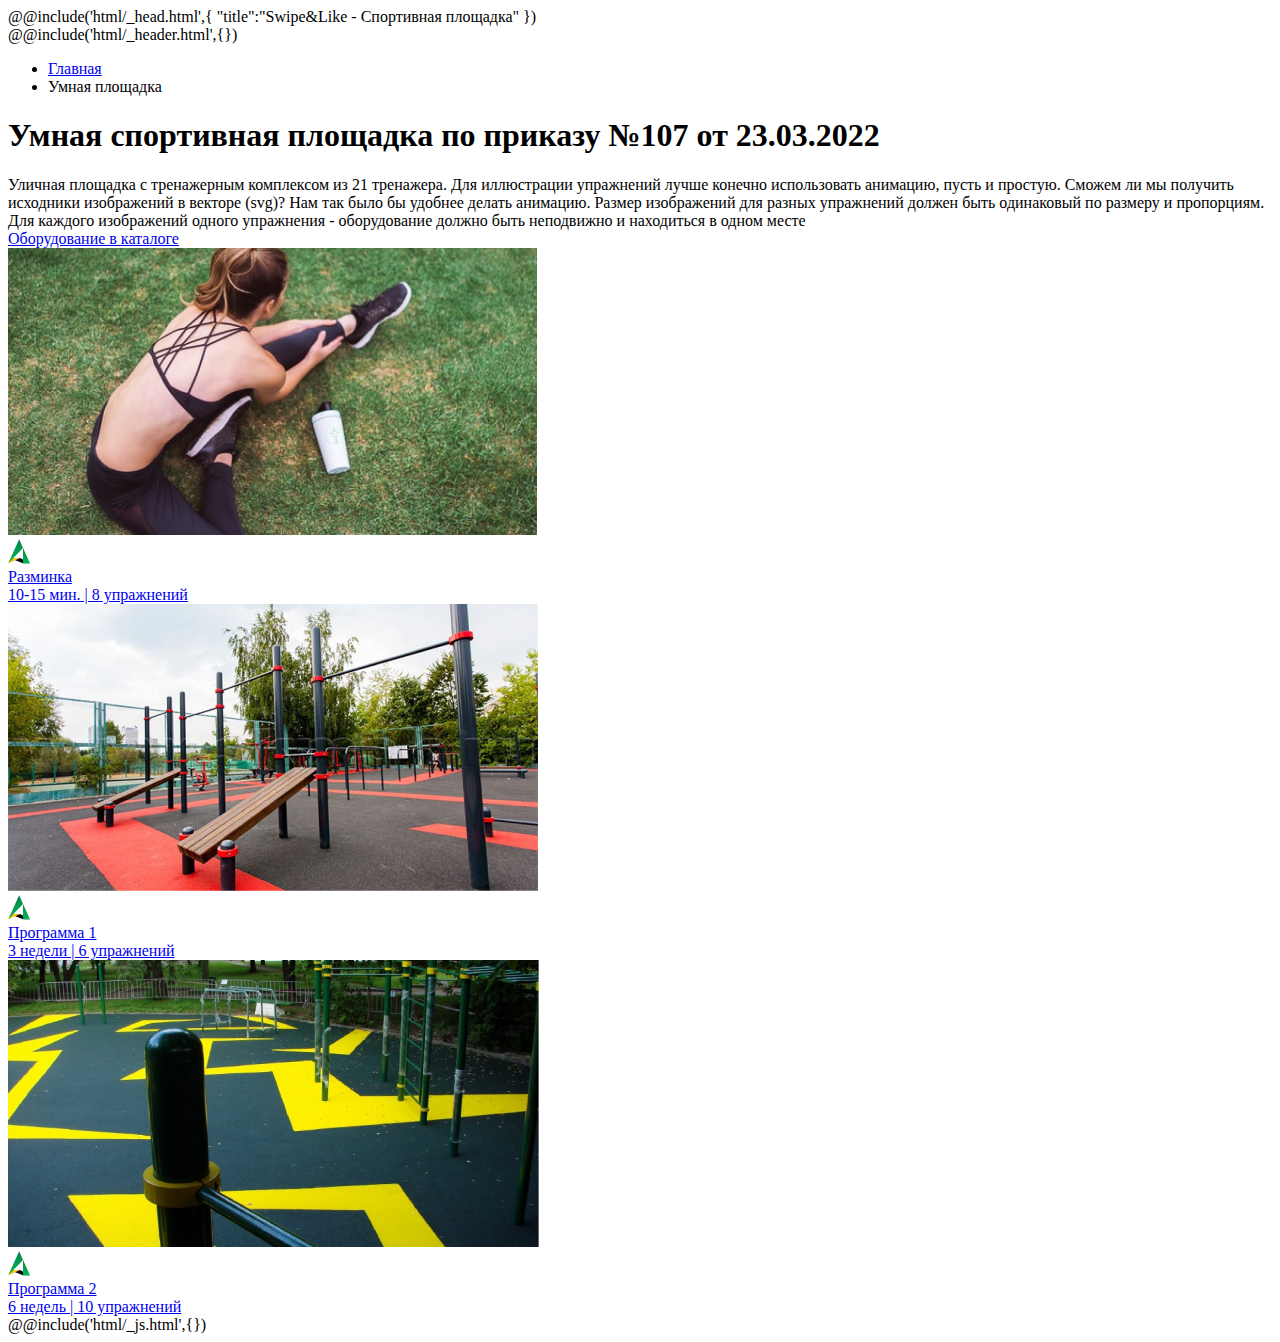
<file: src/index.html>
<!DOCTYPE html>
<html lang="ru">
  @@include('html/_head.html',{
  "title":"Swipe&Like - Спортивная площадка"
  })
  <body>
    <div class="container">
      @@include('html/_header.html',{})
      <main class="main">
        <nav class="breadcrumb" aria-label="breadcrumb">
          <ul class="breadcrumb__list">
            <li class="breadcrumb__item"><a href="#">Главная</a></li>
            <li class="breadcrumb__item" aria-current="page">Умная площадка</li>
          </ul>
        </nav>
        <section class="playground">
          <h1 class="playground__title main-title">Умная спортивная площадка по приказу №107 от 23.03.2022</h1>
          <div class="playground__descr main-descr">
            Уличная площадка с тренажерным комплексом из 21 тренажера. <span>Для иллюстрации упражнений лучше конечно использовать анимацию, пусть и простую. Сможем ли мы получить исходники изображений в векторе (svg)? Нам так было бы удобнее делать анимацию. Размер изображений для разных упражнений должен быть одинаковый по размеру и пропорциям. Для каждого изображений одного упражнения - оборудование должно быть неподвижно и находиться в одном месте</span> 
          </div>
          <a class="playground__button btn btn--orange" href="#" >Оборудование в каталоге</a>
          <div class="playground__routine">
            <a href="#" class="playground__card card-playground">
              <div class="card-playground__img">
                <img src="img/playground/warm-up.jpg" alt="Разминка">
              </div>
              <div class="card-playground__info info-card">
                <div class="info-card__logo">
                  <svg width="23" height="25" viewBox="0 0 23 25" fill="none" xmlns="http://www.w3.org/2000/svg">
                    <path d="M2.64463 19.087H12.0228L0.358398 24.2194L2.64463 19.087Z" fill="#FFC100"/>
                    <path d="M22.0075 24.2194L12.0228 19.087L7.26367 21.1866L15.0555 24.2194H22.0075Z" fill="black"/>
                    <path d="M11.1363 0.282333L15.0089 8.91402L0.358398 24.2178L11.1363 0.282333Z" fill="url(#paint0_linear_5_1927)"/>
                    <path d="M15.0554 24.2209H22.0075L15.0088 8.9171L15.0554 24.2209Z" fill="url(#paint1_linear_5_1927)"/>
                    <defs>
                    <linearGradient id="paint0_linear_5_1927" x1="7.66809" y1="24.2201" x2="7.66809" y2="0.278275" gradientUnits="userSpaceOnUse">
                    <stop offset stop-color="#01B858"/>
                    <stop offset="1" stop-color="#068145"/>
                    </linearGradient>
                    <linearGradient id="paint1_linear_5_1927" x1="18.4952" y1="24.2232" x2="18.4952" y2="8.92293" gradientUnits="userSpaceOnUse">
                    <stop offset stop-color="#01B858"/>
                    <stop offset="1" stop-color="#068145"/>
                    </linearGradient>
                    </defs>
                  </svg>
                </div>
                <div class="info-card__text">
                  <div class="info-card__title">Разминка</div>
                  <div class="info-card__descr">10-15 мин. | 8 упражнений</div>
                </div>
              </div>
            </a>

            <a href="routine-one.html" class="playground__card card-playground">
              <div class="card-playground__img">
                <img src="img/playground/routine-1.jpg" alt="Программа 1">
              </div>
              <div class="card-playground__info info-card">
                <div class="info-card__logo">
                  <svg width="23" height="25" viewBox="0 0 23 25" fill="none" xmlns="http://www.w3.org/2000/svg">
                    <path d="M2.64463 19.087H12.0228L0.358398 24.2194L2.64463 19.087Z" fill="#FFC100"/>
                    <path d="M22.0075 24.2194L12.0228 19.087L7.26367 21.1866L15.0555 24.2194H22.0075Z" fill="black"/>
                    <path d="M11.1363 0.282333L15.0089 8.91402L0.358398 24.2178L11.1363 0.282333Z" fill="url(#paint0_linear_5_19272)"/>
                    <path d="M15.0554 24.2209H22.0075L15.0088 8.9171L15.0554 24.2209Z" fill="url(#paint1_linear_5_19277)"/>
                    <defs>
                    <linearGradient id="paint0_linear_5_19272" x1="7.66809" y1="24.2201" x2="7.66809" y2="0.278275" gradientUnits="userSpaceOnUse">
                    <stop offset stop-color="#01B858"/>
                    <stop offset="1" stop-color="#068145"/>
                    </linearGradient>
                    <linearGradient id="paint1_linear_5_19277" x1="18.4952" y1="24.2232" x2="18.4952" y2="8.92293" gradientUnits="userSpaceOnUse">
                    <stop offset stop-color="#01B858"/>
                    <stop offset="1" stop-color="#068145"/>
                    </linearGradient>
                    </defs>
                  </svg>
                </div>
                <div class="info-card__text">
                  <div class="info-card__title">Программа 1</div>
                  <div class="info-card__descr">3 недели | 6 упражнений</div>
                </div>

              </div>
            </a>

            <a href="routine-two.html" class="playground__card card-playground">
              <div class="card-playground__img">
                <img src="img/playground/routine-2.jpg" alt="Программа 2">
              </div>
              <div class="card-playground__info info-card">
                <div class="info-card__logo">
                  <svg width="23" height="25" viewBox="0 0 23 25" fill="none" xmlns="http://www.w3.org/2000/svg">
                    <path d="M2.64463 19.087H12.0228L0.358398 24.2194L2.64463 19.087Z" fill="#FFC100"/>
                    <path d="M22.0075 24.2194L12.0228 19.087L7.26367 21.1866L15.0555 24.2194H22.0075Z" fill="black"/>
                    <path d="M11.1363 0.282333L15.0089 8.91402L0.358398 24.2178L11.1363 0.282333Z" fill="url(#paint0_linear_5_19273)"/>
                    <path d="M15.0554 24.2209H22.0075L15.0088 8.9171L15.0554 24.2209Z" fill="url(#paint1_linear_5_192777)"/>
                    <defs>
                    <linearGradient id="paint0_linear_5_19273" x1="7.66809" y1="24.2201" x2="7.66809" y2="0.278275" gradientUnits="userSpaceOnUse">
                    <stop offset stop-color="#01B858"/>
                    <stop offset="1" stop-color="#068145"/>
                    </linearGradient>
                    <linearGradient id="paint1_linear_5_192777" x1="18.4952" y1="24.2232" x2="18.4952" y2="8.92293" gradientUnits="userSpaceOnUse">
                    <stop offset stop-color="#01B858"/>
                    <stop offset="1" stop-color="#068145"/>
                    </linearGradient>
                    </defs>
                  </svg>
                </div>
                <div class="info-card__text">
                  <div class="info-card__title">Программа 2</div>
                  <div class="info-card__descr">6 недель | 10 упражнений</div>
                </div>
              </div>
            </a>
          </div>
        </section>
      </main>
    </div>
    @@include('html/_js.html',{})
  </body>
</html>
</file>
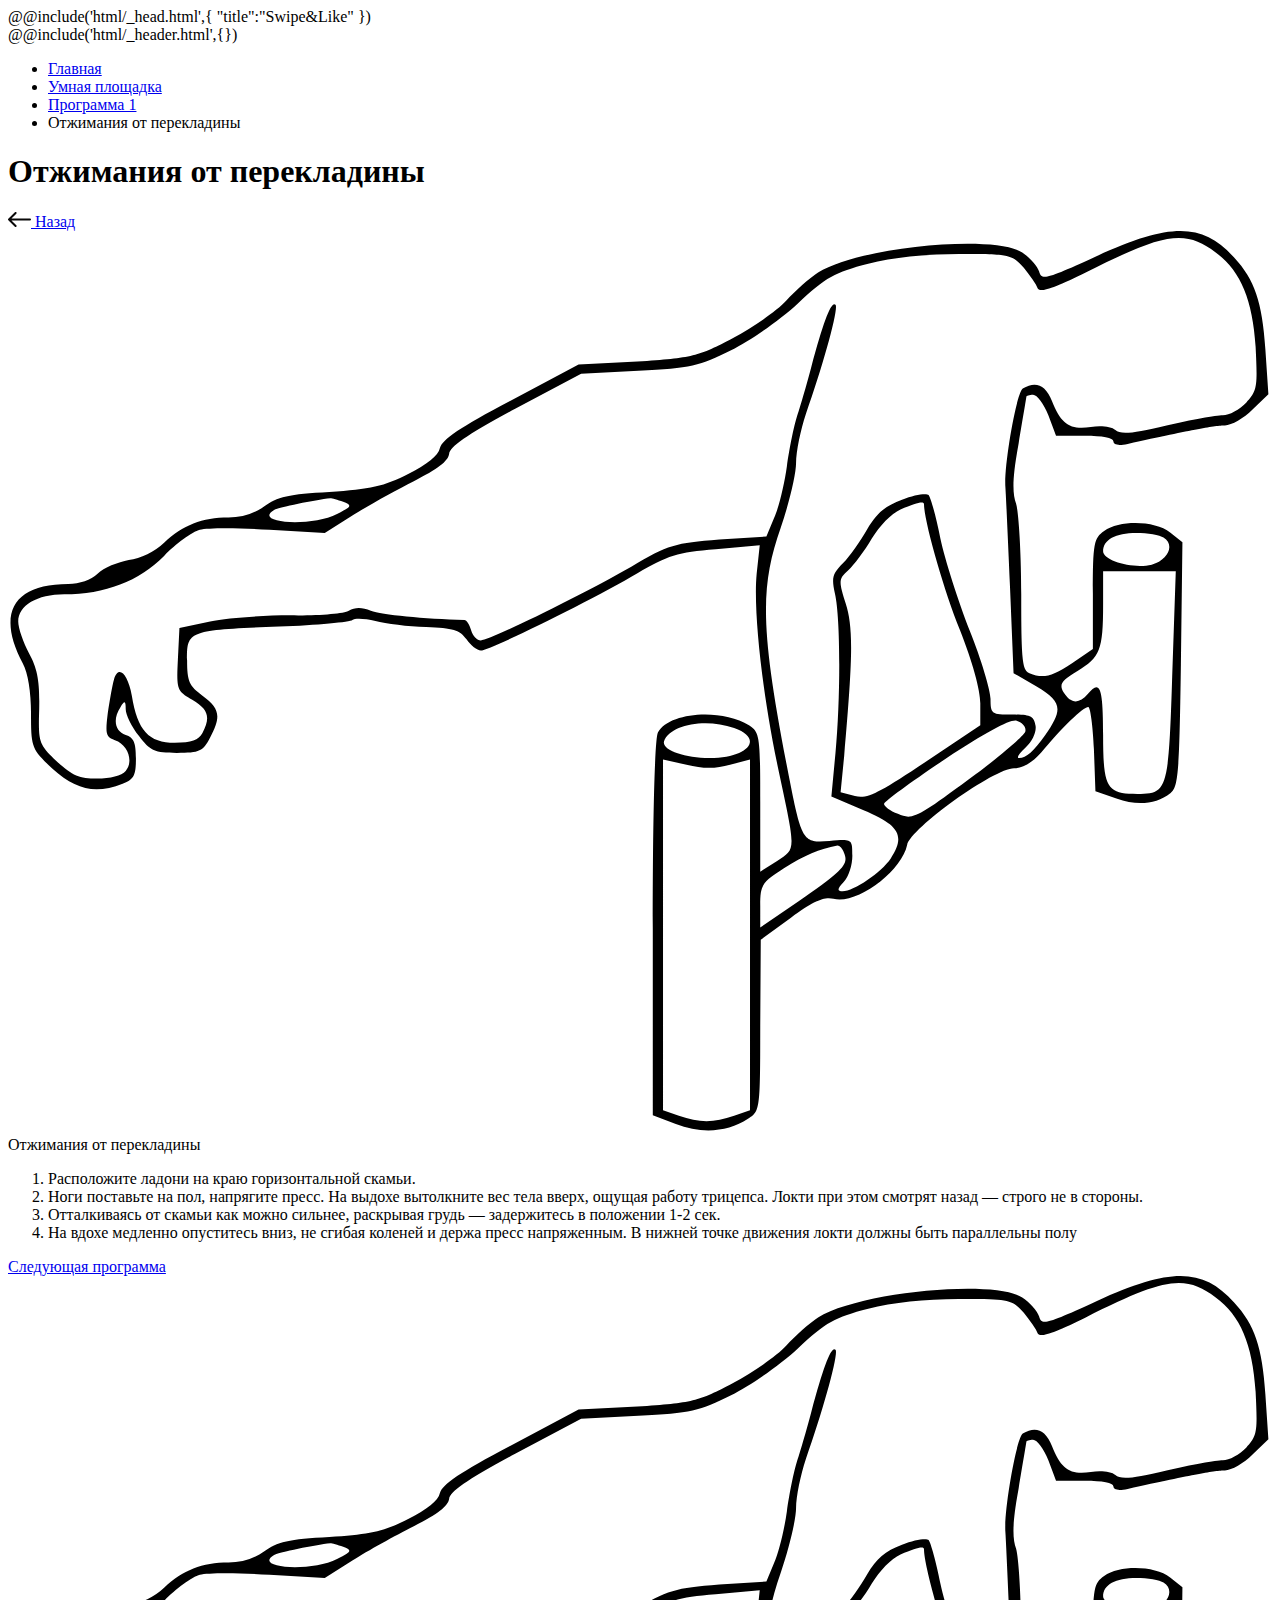
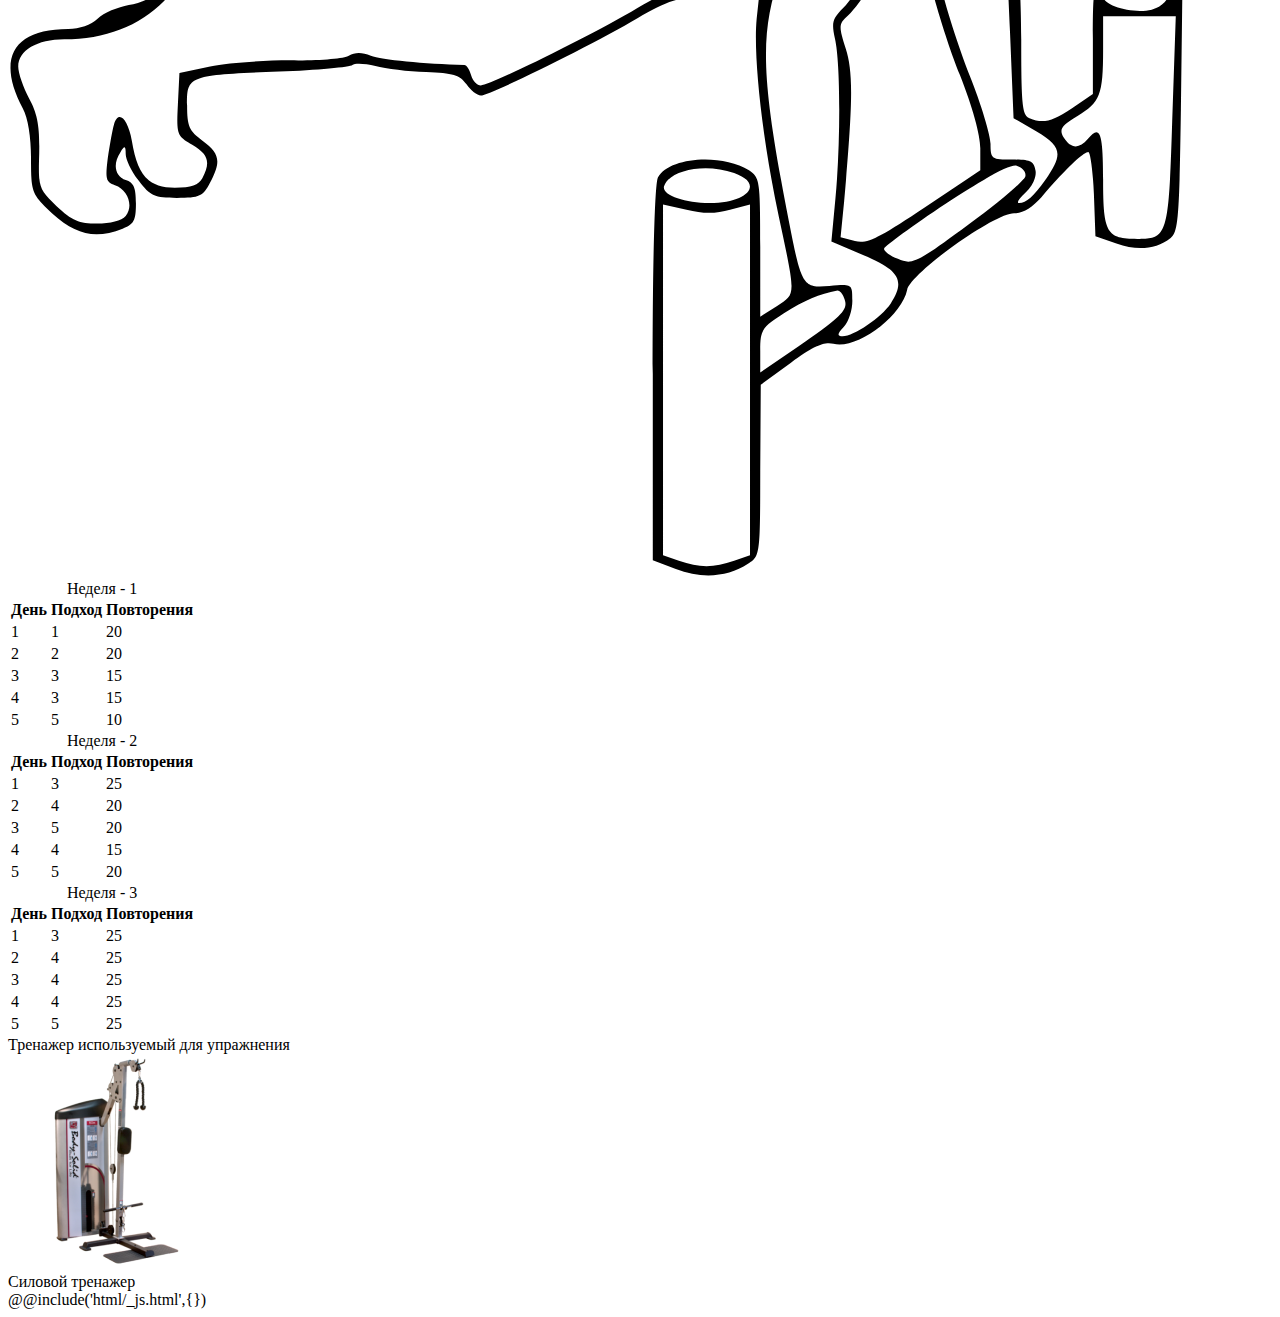
<file: src/chinning-bar.html>
<!DOCTYPE html>
<html lang="ru">
  @@include('html/_head.html',{
  "title":"Swipe&Like"
  })
  <body>
    <div class="container">
      @@include('html/_header.html',{})
      <main class="main">
        <nav class="breadcrumb" aria-label="breadcrumb">
          <ul class="breadcrumb__list">
            <li class="breadcrumb__item"><a href="#">Главная</a></li>
            <li class="breadcrumb__item"><a href="index.html">Умная площадка</a></li>
            <li class="breadcrumb__item"><a href="routine-one.html">Программа 1</a></li>
            <li class="breadcrumb__item" aria-current="page">Отжимания  от перекладины</li>
          </ul>
        </nav>
        <section class="chinning">
          <div class="chinning__header section-header">
            <div class="chinning__title-group title-group">
              <h1 class="chinning__title main-title main-title--mobi-big">Отжимания  от перекладины</h1>
              <a class="chinning__button-back btn btn--back" href="index.html">
                <svg width="23" height="15" viewBox="0 0 23 15" fill="none" xmlns="http://www.w3.org/2000/svg">
                  <path d="M22 7.5H1M1 7.5L7.58824 14M1 7.5L7.58824 1" stroke="#090808" stroke-width="2" stroke-linecap="round" stroke-linejoin="round"/>
                </svg>
                <span>Назад</span>
              </a>
            </div>
          </div>

          <div class="training-card training-card--top">
            <div class="training-card__img bgc-green">
              <svg viewBox="0 0 247 176" fill="none" xmlns="http://www.w3.org/2000/svg">
                <path d="M212.8 4.9C202.8 9.5 202 9.7 201.5 7.9C201.1 6.8 199.7 5.2 198.2 4.2C192.7 0.600003 166.4 3.1 158.3 8.1C156.6 9.2 153.8 11.7 152.1 13.6C150.4 15.5 145.7 18.8 141.7 20.9C134.9 24.5 133.8 24.8 123 25.5L111.5 26.1L98.2999 33.1C88.3999 38.3 84.8999 40.7 84.3999 42.4C84.0999 43.9 81.8999 45.6 78.1999 47.5C73.4999 49.9 70.7999 50.5 62.7999 51C54.8999 51.4 52.4999 52 50.0999 53.8C48.1999 55.2 45.5999 56 43.0999 56C37.8999 56 34.1999 57.5 30.4999 60.9C28.6999 62.6 25.8999 64 23.5999 64.3C21.4999 64.7 18.6999 65.8 17.4999 67C16.1999 68.2 13.9999 69 11.7999 69C0.999922 69 -2.30008 74.7 2.89992 84.5C3.89992 86.4 4.49992 90 4.49992 94.3C4.49992 101 4.59992 101.2 8.69992 105.1C13.1999 109.2 17.0999 110.1 22.3999 108C24.5999 107.2 24.9999 106.4 24.9999 103.1C24.9999 100 24.5999 99 22.9999 98.5C20.8999 97.8 20.3999 95.4 21.9999 93C22.7999 91.7 22.9999 91.8 22.9999 93.4C22.9999 94.5 24.0999 96.8 25.5999 98.7C27.7999 101.6 28.5999 102 32.9999 102C37.4999 102 38.0999 101.7 39.4999 99C41.6999 94.8 41.3999 93.3 37.9999 90.8C35.3999 88.9 34.9999 88 34.9999 83.9C34.9999 78.1 35.0999 78 52.9999 77.3C60.3999 77 66.8999 76.4 67.2999 76C67.7999 75.6 69.7999 75.7 71.7999 76.2C73.7999 76.7 78.1999 77.3 81.6999 77.4C86.9999 77.6 88.2999 78 89.5999 79.8C90.3999 81 91.6999 82 92.3999 82C94.0999 82 114.6 71.9 123 66.9C128.9 63.4 130.8 62.8 138.3 62.2L146.9 61.4L146.3 67C145.6 74.2 147.4 90.5 150.6 105.5C154 121.4 154 120.7 150.3 123.1L147 125.2V111.6C147 98.6 146.9 98 144.8 96.6C139.4 93.2 129.1 94 127 98C126.4 99.2 126 113.5 126 136.4V172.8L130.5 174.5C135.5 176.5 140.7 176.1 144.6 173.5C147 172 147 171.8 147 155.2L147.1 138.5L153 134.2C157.5 130.9 159.4 130.1 161.3 130.5C165.8 131.7 174.6 125.2 175.7 120C176.4 116.7 192.7 105 196.6 105C198.3 105 200.1 103.9 201.9 101.9C206 97 210.1 93 211.1 93C211.5 93 212 96.7 212.2 101.2L212.5 109.5L216.6 110.9C220.8 112.4 224.3 112 227.2 109.8C228.7 108.7 228.9 105.6 229.2 84.7L229.5 60.8L227.1 58.9C224.2 56.6 217.3 56.4 214.2 58.6C212.2 60 212 60.9 212 70.9V81.7L208 84.4C203.9 87.1 202.3 87.5 199.6 86.4C198.2 85.9 198 83.6 198 71C198 62.9 197.5 55 197 53.3C196.2 51.1 196.3 48 197.5 41.5C198.3 36.7 199 32.6 199 32.4C199 32.2 199.6 32 200.3 32C201.1 32 202.4 33.8 203.3 36L204.8 40H210.4C213.9 40 216 40.4 216 41.1C216 41.8 217 42 218.8 41.6C232 38.7 235.8 38 237.8 38C239.1 38 241.5 36.6 243.2 34.9L246.3 31.9L245.7 23C245.1 14 243.6 9.5 239.6 5.2C233.5 -1.6 227.2 -1.7 212.8 4.9ZM236 4.2C240.8 7.7 243.2 13.3 243.8 22.6C244.2 30.5 244.1 31.2 242 33.5C240.7 34.9 238.6 36 237.4 36C236.1 36 231.2 36.9 226.4 38C219.8 39.6 217.4 39.8 216.4 38.9C215.6 38.2 213.5 38 211.6 38.3C207.6 38.9 205.8 37.8 204 33.2C202.8 30.1 200.8 29.2 198.3 30.8C197.1 31.5 194.6 45.7 194.9 50C195 51.4 195.4 60.1 195.8 69.4L196.5 86.4L201 89C206 92 206.2 93.4 202.7 98.5C200.4 101.7 199 103 197.6 103C197 103 197.6 102.1 198.9 100.9C200.2 99.7 201 97.9 200.8 96.7C200.5 94.8 199.8 94.5 196.2 94.5C192.2 94.5 192 94.4 192 91.4C192 89.8 190.2 83.7 187.9 78C185.7 72.3 183.1 64.3 182.2 60.1C181.4 55.9 180.3 52.1 179.9 51.6C179.5 51.2 177.2 51.5 174.7 52.5C171.4 53.7 169.7 55.2 167.9 58.3C166.6 60.6 164.5 63.6 163.2 64.9C161.1 67 160.9 67.8 161.6 70.9C162.7 75.7 162.7 91.4 161.7 102L160.9 110.5L167.2 113.2C174.2 116.1 175.4 118.2 172.5 122.6C170.7 125.3 165.3 129 163.1 129C162 129 162 128.6 163.3 127.2C164.3 126.2 165 123.9 165 122.1C165 118.8 165 118.8 160.5 119.2C155.1 119.6 155.1 119.4 152.1 104C147.1 77.8 146.9 69.6 151 58C152.6 53.3 154 47.6 154 45.3C154 43.1 154.9 38.8 155.9 35.8C159.4 25.9 162.4 15 161.7 14.4C160.9 13.6 159.4 17.5 157 26.5C156 30.3 154.7 34.8 154.1 36.5C153.6 38.1 152.7 42.4 152.2 46C151.7 49.6 150.6 54.1 149.7 56.1L148.2 59.7L139 60.3C130.3 61 129.1 61.3 121.8 65.6C112 71.2 94.0999 80 92.3999 80C91.6999 80 90.7999 79.1 90.4999 78C90.1999 76.9 89.5999 76 89.1999 76C81.3999 75.8 72.8999 75 70.8999 74.2C69.1999 73.5 67.7999 73.5 66.5999 74.2C65.5999 74.8 60.3999 75.2 55.0999 75.1C49.7999 75.1 42.7999 75.6 39.4999 76.3L33.4999 77.6L33.1999 83.7C32.8999 89.6 32.9999 89.9 35.9999 91.6C39.1999 93.5 39.5999 95 37.9999 98.1C37.1999 99.5 35.8999 100 32.5999 100C27.4999 100 25.2999 97.6 24.1999 90.8C23.3999 86.4 21.4999 84.7 20.6999 87.7C20.3999 88.7 19.8999 91.6 19.4999 94.2C18.9999 98.3 19.0999 98.9 20.8999 99.5C23.3999 100.3 24.5999 103.6 22.9999 105.5C22.1999 106.4 19.9999 107 17.3999 107C13.8999 107 12.4999 106.4 9.49992 103.6C5.99992 100.2 5.89992 100 6.09992 93.3C6.19992 88 5.79992 85.6 4.09992 82.5C2.99992 80.4 1.99992 77.6 1.99992 76.3C1.99992 73.2 5.69992 71 10.9999 71C18.8999 71 25.6999 68.4 30.4999 63.5C32.7999 61.1 35.9999 58.8 37.4999 58.4C38.9999 58 45.0999 58 51.0999 58.4L61.8999 59L67.2999 55.6C70.2999 53.7 75.6999 50.7 79.2999 48.9C83.8999 46.6 85.9999 45 86.1999 43.6C86.3999 42.1 89.8999 39.7 99.1999 34.7L112 27.9L123.2 27.3C133.5 26.8 135.1 26.4 141.3 23.3C145.1 21.4 151 17.3 154.4 14.1C159.9 9 161.5 8.1 168.1 6.4C172.9 5.2 179.1 4.5 185.8 4.5C195.8 4.5 196.2 4.6 198.5 7.2C199.7 8.7 201 10.5 201.2 11.2C201.6 12.1 204.1 11.3 210.6 8.1C226.1 0.300003 230 -0.299997 236 4.2ZM65.4999 52.9C67.2999 53.6 67.1999 53.8 64.2999 55.3C59.2999 57.9 47.6999 57.1 51.9999 54.5C52.8999 54 59.9999 52.5 62.9999 52.2C63.2999 52.2 64.3999 52.5 65.4999 52.9ZM179 53.4C179 56.6 182.8 70 186 77.9C188.5 84.2 190 89.7 190 92.3V96.6L179.2 103.8C169.9 110 167.9 111 165.5 110.4L162.7 109.7L163.4 102.6C165.1 83.3 165.2 77.5 163.7 72.8C162.3 68.4 162.3 68 164.2 66.3C165.3 65.3 167.4 62.5 168.8 60.1C170.3 57.6 172.6 55.2 174.4 54.4C177.7 53 179 52.7 179 53.4ZM225.8 59.9C228.1 61.3 226.7 64.3 223.5 65.2C220 66.1 214 64.5 214 62.6C214 60.3 216.4 59 220.5 59C222.7 59 225.1 59.4 225.8 59.9ZM227.5 87C226.8 109.4 226.6 110 220.7 110C214.7 110 214 108.9 214 98.5C214 89.1 213.4 87.6 211 90.5C209.3 92.5 207.7 92.4 206.3 90.2C205.4 88.6 205.7 88 209 86C213.4 83.3 214 81.9 214 73V66.5H221.1H228.2L227.5 87ZM198.8 97.8C198.6 98.6 193.6 102.9 187.7 107.2C177.3 114.9 176.7 115.1 173.9 113.9C172.3 113.3 171.1 112.3 171.2 111.9C171.4 111.4 176.8 107.4 183.3 103.1C191.4 97.8 195.8 95.4 197.1 95.7C198.2 96 199 96.9 198.8 97.8ZM141.9 97.1C147.8 99.2 144.7 103 137.1 103C132.1 103 127.7 101.4 128.2 99.7C129.3 96.5 136.2 95.1 141.9 97.1ZM141.1 104.3L145 103.3V137.5V171.8L141.9 172.9C137.9 174.3 135.1 174.3 131.1 172.9L128 171.8V137.5V103.3L132.6 104.3C135.8 105.1 138.3 105.1 141.1 104.3ZM163.4 121.6C164.3 123.8 163.2 124.9 154.5 131L147 136.1V131.8C147 127.8 147.3 127.3 151.7 124.5C155.7 122 158.5 120.8 162.1 120.1C162.5 120.1 163.1 120.7 163.4 121.6Z" fill="black"/>
              </svg>
            </div>
            <div class="training-card__text">
              <span>Отжимания от перекладины</span>
            </div>
          </div>

          <div class="chinning__descr main-descr main-descr--black">
            <ol class="chinning__list">
              <li class="chinning__item">Расположите ладони на краю горизонтальной скамьи.</li>
              <li class="chinning__item">Ноги поставьте на пол, напрягите пресс. На выдохе вытолкните вес тела вверх, ощущая работу трицепса. Локти при этом смотрят назад — строго не в стороны.</li>
              <li class="chinning__item">Отталкиваясь от скамьи как можно сильнее, раскрывая грудь — задержитесь в положении 1-2 сек.</li>
              <li class="chinning__item">На вдохе медленно опуститесь вниз, не сгибая коленей и держа пресс напряженным. В нижней точке движения локти должны быть параллельны полу</li>
            </ol>
          </div>

          <a class="chinning__button btn btn--orange" href="routine-two.html" >Следующая программа</a>

          <div class="chinning__collection">
            <div class="training-card training-card--bottom">
              <div class="training-card__img bgc-green">
                <svg viewBox="0 0 247 176" fill="none" xmlns="http://www.w3.org/2000/svg">
                  <path d="M212.8 4.9C202.8 9.5 202 9.7 201.5 7.9C201.1 6.8 199.7 5.2 198.2 4.2C192.7 0.600003 166.4 3.1 158.3 8.1C156.6 9.2 153.8 11.7 152.1 13.6C150.4 15.5 145.7 18.8 141.7 20.9C134.9 24.5 133.8 24.8 123 25.5L111.5 26.1L98.2999 33.1C88.3999 38.3 84.8999 40.7 84.3999 42.4C84.0999 43.9 81.8999 45.6 78.1999 47.5C73.4999 49.9 70.7999 50.5 62.7999 51C54.8999 51.4 52.4999 52 50.0999 53.8C48.1999 55.2 45.5999 56 43.0999 56C37.8999 56 34.1999 57.5 30.4999 60.9C28.6999 62.6 25.8999 64 23.5999 64.3C21.4999 64.7 18.6999 65.8 17.4999 67C16.1999 68.2 13.9999 69 11.7999 69C0.999922 69 -2.30008 74.7 2.89992 84.5C3.89992 86.4 4.49992 90 4.49992 94.3C4.49992 101 4.59992 101.2 8.69992 105.1C13.1999 109.2 17.0999 110.1 22.3999 108C24.5999 107.2 24.9999 106.4 24.9999 103.1C24.9999 100 24.5999 99 22.9999 98.5C20.8999 97.8 20.3999 95.4 21.9999 93C22.7999 91.7 22.9999 91.8 22.9999 93.4C22.9999 94.5 24.0999 96.8 25.5999 98.7C27.7999 101.6 28.5999 102 32.9999 102C37.4999 102 38.0999 101.7 39.4999 99C41.6999 94.8 41.3999 93.3 37.9999 90.8C35.3999 88.9 34.9999 88 34.9999 83.9C34.9999 78.1 35.0999 78 52.9999 77.3C60.3999 77 66.8999 76.4 67.2999 76C67.7999 75.6 69.7999 75.7 71.7999 76.2C73.7999 76.7 78.1999 77.3 81.6999 77.4C86.9999 77.6 88.2999 78 89.5999 79.8C90.3999 81 91.6999 82 92.3999 82C94.0999 82 114.6 71.9 123 66.9C128.9 63.4 130.8 62.8 138.3 62.2L146.9 61.4L146.3 67C145.6 74.2 147.4 90.5 150.6 105.5C154 121.4 154 120.7 150.3 123.1L147 125.2V111.6C147 98.6 146.9 98 144.8 96.6C139.4 93.2 129.1 94 127 98C126.4 99.2 126 113.5 126 136.4V172.8L130.5 174.5C135.5 176.5 140.7 176.1 144.6 173.5C147 172 147 171.8 147 155.2L147.1 138.5L153 134.2C157.5 130.9 159.4 130.1 161.3 130.5C165.8 131.7 174.6 125.2 175.7 120C176.4 116.7 192.7 105 196.6 105C198.3 105 200.1 103.9 201.9 101.9C206 97 210.1 93 211.1 93C211.5 93 212 96.7 212.2 101.2L212.5 109.5L216.6 110.9C220.8 112.4 224.3 112 227.2 109.8C228.7 108.7 228.9 105.6 229.2 84.7L229.5 60.8L227.1 58.9C224.2 56.6 217.3 56.4 214.2 58.6C212.2 60 212 60.9 212 70.9V81.7L208 84.4C203.9 87.1 202.3 87.5 199.6 86.4C198.2 85.9 198 83.6 198 71C198 62.9 197.5 55 197 53.3C196.2 51.1 196.3 48 197.5 41.5C198.3 36.7 199 32.6 199 32.4C199 32.2 199.6 32 200.3 32C201.1 32 202.4 33.8 203.3 36L204.8 40H210.4C213.9 40 216 40.4 216 41.1C216 41.8 217 42 218.8 41.6C232 38.7 235.8 38 237.8 38C239.1 38 241.5 36.6 243.2 34.9L246.3 31.9L245.7 23C245.1 14 243.6 9.5 239.6 5.2C233.5 -1.6 227.2 -1.7 212.8 4.9ZM236 4.2C240.8 7.7 243.2 13.3 243.8 22.6C244.2 30.5 244.1 31.2 242 33.5C240.7 34.9 238.6 36 237.4 36C236.1 36 231.2 36.9 226.4 38C219.8 39.6 217.4 39.8 216.4 38.9C215.6 38.2 213.5 38 211.6 38.3C207.6 38.9 205.8 37.8 204 33.2C202.8 30.1 200.8 29.2 198.3 30.8C197.1 31.5 194.6 45.7 194.9 50C195 51.4 195.4 60.1 195.8 69.4L196.5 86.4L201 89C206 92 206.2 93.4 202.7 98.5C200.4 101.7 199 103 197.6 103C197 103 197.6 102.1 198.9 100.9C200.2 99.7 201 97.9 200.8 96.7C200.5 94.8 199.8 94.5 196.2 94.5C192.2 94.5 192 94.4 192 91.4C192 89.8 190.2 83.7 187.9 78C185.7 72.3 183.1 64.3 182.2 60.1C181.4 55.9 180.3 52.1 179.9 51.6C179.5 51.2 177.2 51.5 174.7 52.5C171.4 53.7 169.7 55.2 167.9 58.3C166.6 60.6 164.5 63.6 163.2 64.9C161.1 67 160.9 67.8 161.6 70.9C162.7 75.7 162.7 91.4 161.7 102L160.9 110.5L167.2 113.2C174.2 116.1 175.4 118.2 172.5 122.6C170.7 125.3 165.3 129 163.1 129C162 129 162 128.6 163.3 127.2C164.3 126.2 165 123.9 165 122.1C165 118.8 165 118.8 160.5 119.2C155.1 119.6 155.1 119.4 152.1 104C147.1 77.8 146.9 69.6 151 58C152.6 53.3 154 47.6 154 45.3C154 43.1 154.9 38.8 155.9 35.8C159.4 25.9 162.4 15 161.7 14.4C160.9 13.6 159.4 17.5 157 26.5C156 30.3 154.7 34.8 154.1 36.5C153.6 38.1 152.7 42.4 152.2 46C151.7 49.6 150.6 54.1 149.7 56.1L148.2 59.7L139 60.3C130.3 61 129.1 61.3 121.8 65.6C112 71.2 94.0999 80 92.3999 80C91.6999 80 90.7999 79.1 90.4999 78C90.1999 76.9 89.5999 76 89.1999 76C81.3999 75.8 72.8999 75 70.8999 74.2C69.1999 73.5 67.7999 73.5 66.5999 74.2C65.5999 74.8 60.3999 75.2 55.0999 75.1C49.7999 75.1 42.7999 75.6 39.4999 76.3L33.4999 77.6L33.1999 83.7C32.8999 89.6 32.9999 89.9 35.9999 91.6C39.1999 93.5 39.5999 95 37.9999 98.1C37.1999 99.5 35.8999 100 32.5999 100C27.4999 100 25.2999 97.6 24.1999 90.8C23.3999 86.4 21.4999 84.7 20.6999 87.7C20.3999 88.7 19.8999 91.6 19.4999 94.2C18.9999 98.3 19.0999 98.9 20.8999 99.5C23.3999 100.3 24.5999 103.6 22.9999 105.5C22.1999 106.4 19.9999 107 17.3999 107C13.8999 107 12.4999 106.4 9.49992 103.6C5.99992 100.2 5.89992 100 6.09992 93.3C6.19992 88 5.79992 85.6 4.09992 82.5C2.99992 80.4 1.99992 77.6 1.99992 76.3C1.99992 73.2 5.69992 71 10.9999 71C18.8999 71 25.6999 68.4 30.4999 63.5C32.7999 61.1 35.9999 58.8 37.4999 58.4C38.9999 58 45.0999 58 51.0999 58.4L61.8999 59L67.2999 55.6C70.2999 53.7 75.6999 50.7 79.2999 48.9C83.8999 46.6 85.9999 45 86.1999 43.6C86.3999 42.1 89.8999 39.7 99.1999 34.7L112 27.9L123.2 27.3C133.5 26.8 135.1 26.4 141.3 23.3C145.1 21.4 151 17.3 154.4 14.1C159.9 9 161.5 8.1 168.1 6.4C172.9 5.2 179.1 4.5 185.8 4.5C195.8 4.5 196.2 4.6 198.5 7.2C199.7 8.7 201 10.5 201.2 11.2C201.6 12.1 204.1 11.3 210.6 8.1C226.1 0.300003 230 -0.299997 236 4.2ZM65.4999 52.9C67.2999 53.6 67.1999 53.8 64.2999 55.3C59.2999 57.9 47.6999 57.1 51.9999 54.5C52.8999 54 59.9999 52.5 62.9999 52.2C63.2999 52.2 64.3999 52.5 65.4999 52.9ZM179 53.4C179 56.6 182.8 70 186 77.9C188.5 84.2 190 89.7 190 92.3V96.6L179.2 103.8C169.9 110 167.9 111 165.5 110.4L162.7 109.7L163.4 102.6C165.1 83.3 165.2 77.5 163.7 72.8C162.3 68.4 162.3 68 164.2 66.3C165.3 65.3 167.4 62.5 168.8 60.1C170.3 57.6 172.6 55.2 174.4 54.4C177.7 53 179 52.7 179 53.4ZM225.8 59.9C228.1 61.3 226.7 64.3 223.5 65.2C220 66.1 214 64.5 214 62.6C214 60.3 216.4 59 220.5 59C222.7 59 225.1 59.4 225.8 59.9ZM227.5 87C226.8 109.4 226.6 110 220.7 110C214.7 110 214 108.9 214 98.5C214 89.1 213.4 87.6 211 90.5C209.3 92.5 207.7 92.4 206.3 90.2C205.4 88.6 205.7 88 209 86C213.4 83.3 214 81.9 214 73V66.5H221.1H228.2L227.5 87ZM198.8 97.8C198.6 98.6 193.6 102.9 187.7 107.2C177.3 114.9 176.7 115.1 173.9 113.9C172.3 113.3 171.1 112.3 171.2 111.9C171.4 111.4 176.8 107.4 183.3 103.1C191.4 97.8 195.8 95.4 197.1 95.7C198.2 96 199 96.9 198.8 97.8ZM141.9 97.1C147.8 99.2 144.7 103 137.1 103C132.1 103 127.7 101.4 128.2 99.7C129.3 96.5 136.2 95.1 141.9 97.1ZM141.1 104.3L145 103.3V137.5V171.8L141.9 172.9C137.9 174.3 135.1 174.3 131.1 172.9L128 171.8V137.5V103.3L132.6 104.3C135.8 105.1 138.3 105.1 141.1 104.3ZM163.4 121.6C164.3 123.8 163.2 124.9 154.5 131L147 136.1V131.8C147 127.8 147.3 127.3 151.7 124.5C155.7 122 158.5 120.8 162.1 120.1C162.5 120.1 163.1 120.7 163.4 121.6Z" fill="black"/>
                </svg>
              </div>
            </div>

            <table class="chinning__table table">
              <caption class="table__title">Неделя - 1</caption>
              <colgroup>
                <col class="table__column table__column--first">
                <col class="table__column table__column--second">
                <col class="table__column table__column--third">
              </colgroup>
              <thead class="table__head">
                <tr>
                  <th>День</th>
                  <th>Подход</th>
                  <th>Повторения</th>
                </tr>
              </thead>

              <tbody class="table__body">
                <tr class="table__row">
                  <td>1</td>
                  <td>1</td>
                  <td>20</td>
                </tr>
                <tr class="table__row">
                  <td>2</td>
                  <td>2</td>
                  <td>20</td>
                </tr>
                <tr class="table__row">
                  <td>3</td>
                  <td>3</td>
                  <td>15</td>
                </tr>
                <tr class="table__row">
                  <td>4</td>
                  <td>3</td>
                  <td>15</td>
                </tr>
                <tr class="table__row">
                  <td>5</td>
                  <td>5</td>
                  <td>10</td>
                </tr>
              </tbody>
            </table>
            <table class="chinning__table table">
              <caption class="table__title">Неделя - 2</caption>
              <colgroup>
                <col class="table__column--first">
                <col class="table__column--second">
                <col class="table__column--third">
              </colgroup>
              <thead class="table__head">
                <tr>
                  <th>День</th>
                  <th>Подход</th>
                  <th>Повторения</th>
                </tr>
              </thead>

              <tbody class="table__body">
                <tr class="table__row">
                  <td>1</td>
                  <td>3</td>
                  <td>25</td>
                </tr>
                <tr class="table__row">
                  <td>2</td>
                  <td>4</td>
                  <td>20</td>
                </tr>
                <tr class="table__row">
                  <td>3</td>
                  <td>5</td>
                  <td>20</td>
                </tr>
                <tr class="table__row">
                  <td>4</td>
                  <td>4</td>
                  <td>15</td>
                </tr>
                <tr class="table__row">
                  <td>5</td>
                  <td>5</td>
                  <td>20</td>
                </tr>
              </tbody>
            </table>
            <table class="chinning__table table">
              <caption class="table__title">Неделя - 3</caption>
              <colgroup>
                <col class="table__column--first">
                <col class="table__column--second">
                <col class="table__column--third">
              </colgroup>
              <thead class="table__head">
                <tr>
                  <th>День</th>
                  <th>Подход</th>
                  <th>Повторения</th>
                </tr>
              </thead>

              <tbody class="table__body">
                <tr class="table__row">
                  <td>1</td>
                  <td>3</td>
                  <td>25</td>
                </tr>
                <tr class="table__row">
                  <td>2</td>
                  <td>4</td>
                  <td>25</td>
                </tr>
                <tr class="table__row">
                  <td>3</td>
                  <td>4</td>
                  <td>25</td>
                </tr>
                <tr class="table__row">
                  <td>4</td>
                  <td>4</td>
                  <td>25</td>
                </tr>
                <tr class="table__row">
                  <td>5</td>
                  <td>5</td>
                  <td>25</td>
                </tr>
              </tbody>
            </table>
          </div>

          <div class="chinning__exerciser exerciser">
            <div class="exerciser__title main-title">Тренажер используемый для упражнения</div>
            <div class="exerciser__card">
              <div class="exerciser__img">
                <img src="img/exerciser.png" alt="">
              </div>
              <div class="exerciser__name">Силовой тренажер</div>
            </div>
          </div>
        </section>
      </main>
    </div>
    @@include('html/_js.html',{})
  </body>
</html>
</file>
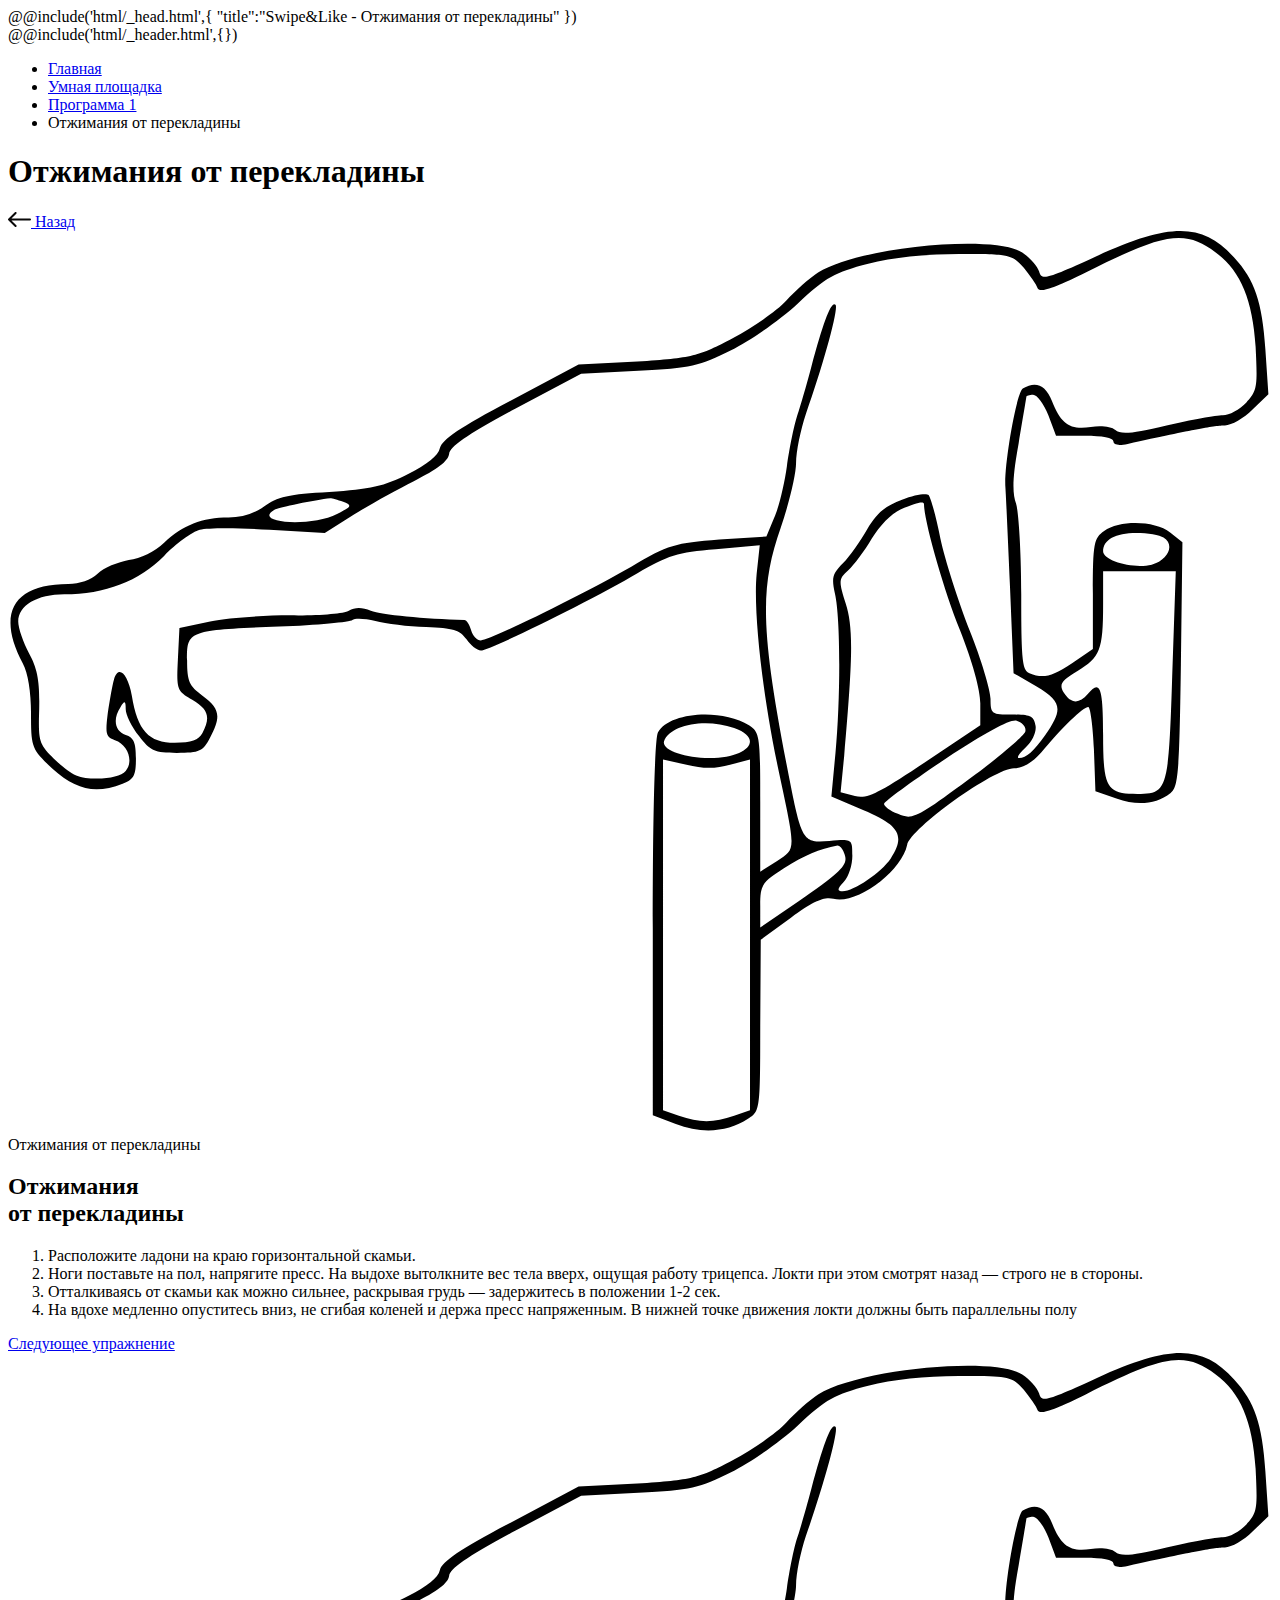
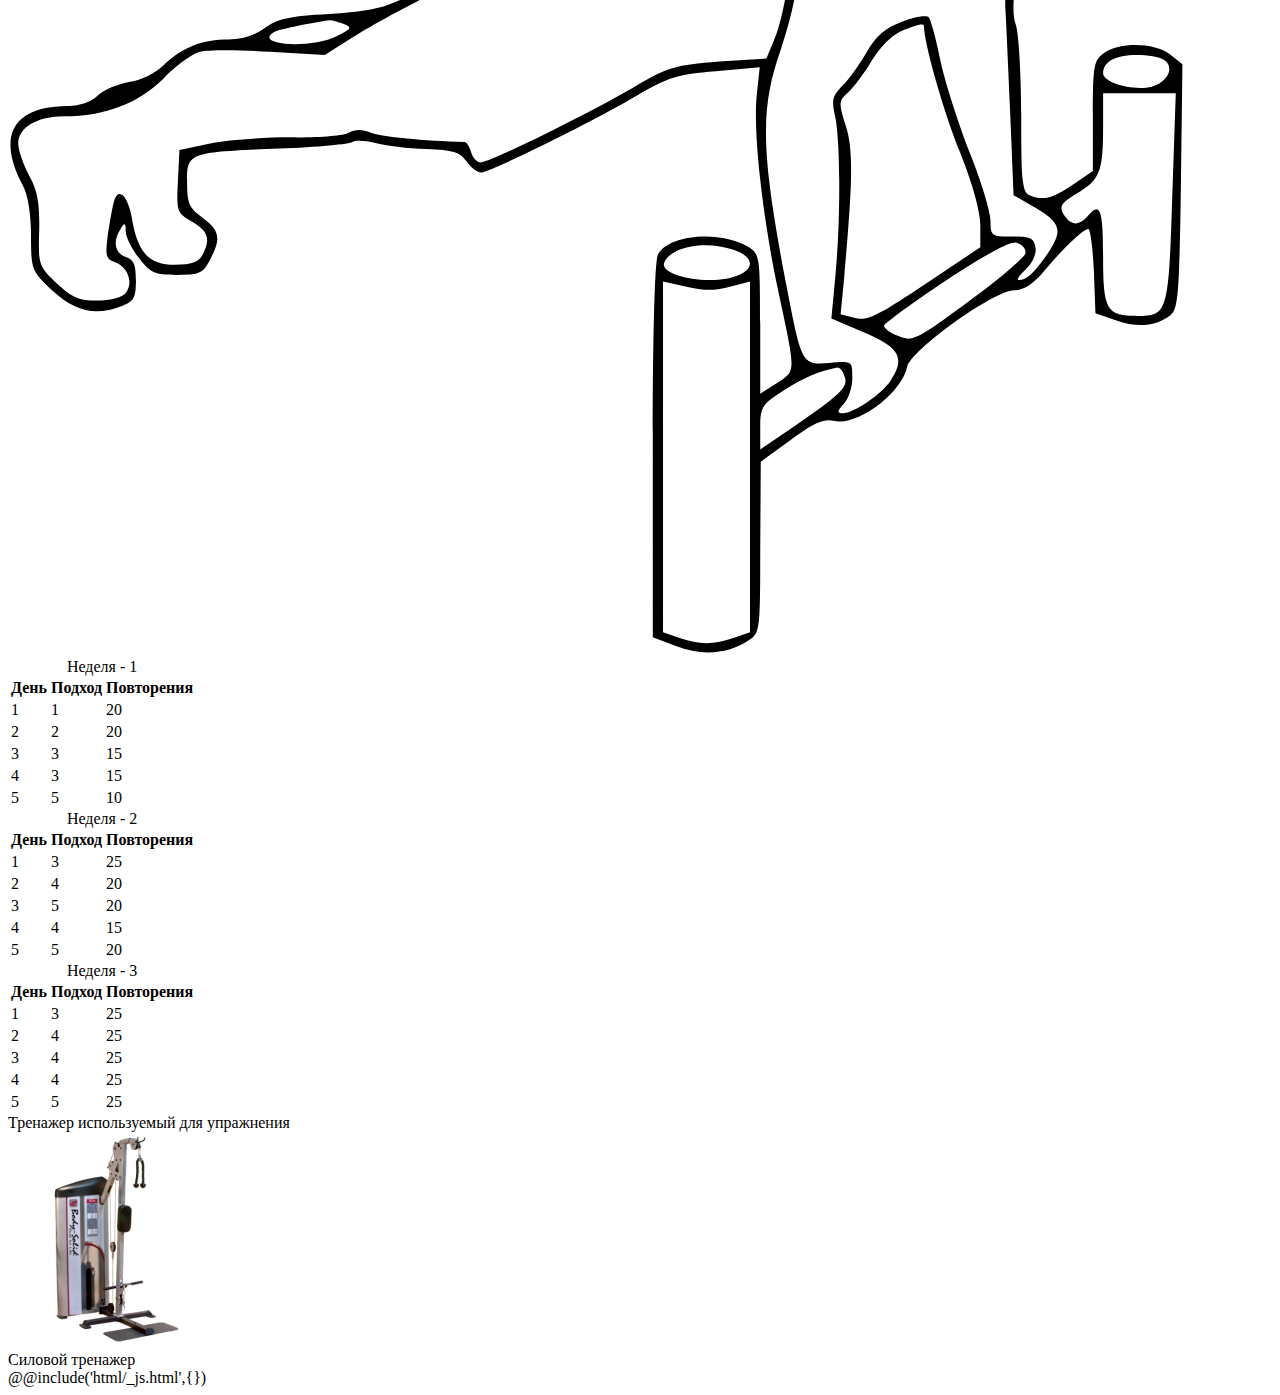
<file: src/chinning.html>
<!DOCTYPE html>
<html lang="ru">
  @@include('html/_head.html',{
  "title":"Swipe&Like - Отжимания от перекладины"
  })
  <body>
    <div class="container">
      @@include('html/_header.html',{})
      <main class="main">
        <nav class="breadcrumb" aria-label="breadcrumb">
          <ul class="breadcrumb__list">
            <li class="breadcrumb__item"><a href="#">Главная</a></li>
            <li class="breadcrumb__item"><a href="index.html">Умная площадка</a></li>
            <li class="breadcrumb__item"><a href="routine-one.html">Программа 1</a></li>
            <li class="breadcrumb__item" aria-current="page">Отжимания  от перекладины</li>
          </ul>
        </nav>
        <section class="chinning">
          <div class="chinning__header section-header">
            <div class="chinning__title-group title-group">
              <h1 class="chinning__title main-title main-title--large">Отжимания от перекладины</h1>
              <a class="chinning__button-back btn btn--back" href="index.html">
                <svg width="23" height="15" viewBox="0 0 23 15" fill="none" xmlns="http://www.w3.org/2000/svg">
                  <path d="M22 7.5H1M1 7.5L7.58824 14M1 7.5L7.58824 1" stroke="#090808" stroke-width="2" stroke-linecap="round" stroke-linejoin="round"/>
                </svg>
                <span>Назад</span>
              </a>
            </div>
          </div>

          <div class="training-card training-card--green training-card--top">
            <div class="training-card__img">
              <svg viewBox="0 0 247 176" fill="none" xmlns="http://www.w3.org/2000/svg">
                <path d="M212.8 4.9C202.8 9.5 202 9.7 201.5 7.9C201.1 6.8 199.7 5.2 198.2 4.2C192.7 0.600003 166.4 3.1 158.3 8.1C156.6 9.2 153.8 11.7 152.1 13.6C150.4 15.5 145.7 18.8 141.7 20.9C134.9 24.5 133.8 24.8 123 25.5L111.5 26.1L98.2999 33.1C88.3999 38.3 84.8999 40.7 84.3999 42.4C84.0999 43.9 81.8999 45.6 78.1999 47.5C73.4999 49.9 70.7999 50.5 62.7999 51C54.8999 51.4 52.4999 52 50.0999 53.8C48.1999 55.2 45.5999 56 43.0999 56C37.8999 56 34.1999 57.5 30.4999 60.9C28.6999 62.6 25.8999 64 23.5999 64.3C21.4999 64.7 18.6999 65.8 17.4999 67C16.1999 68.2 13.9999 69 11.7999 69C0.999922 69 -2.30008 74.7 2.89992 84.5C3.89992 86.4 4.49992 90 4.49992 94.3C4.49992 101 4.59992 101.2 8.69992 105.1C13.1999 109.2 17.0999 110.1 22.3999 108C24.5999 107.2 24.9999 106.4 24.9999 103.1C24.9999 100 24.5999 99 22.9999 98.5C20.8999 97.8 20.3999 95.4 21.9999 93C22.7999 91.7 22.9999 91.8 22.9999 93.4C22.9999 94.5 24.0999 96.8 25.5999 98.7C27.7999 101.6 28.5999 102 32.9999 102C37.4999 102 38.0999 101.7 39.4999 99C41.6999 94.8 41.3999 93.3 37.9999 90.8C35.3999 88.9 34.9999 88 34.9999 83.9C34.9999 78.1 35.0999 78 52.9999 77.3C60.3999 77 66.8999 76.4 67.2999 76C67.7999 75.6 69.7999 75.7 71.7999 76.2C73.7999 76.7 78.1999 77.3 81.6999 77.4C86.9999 77.6 88.2999 78 89.5999 79.8C90.3999 81 91.6999 82 92.3999 82C94.0999 82 114.6 71.9 123 66.9C128.9 63.4 130.8 62.8 138.3 62.2L146.9 61.4L146.3 67C145.6 74.2 147.4 90.5 150.6 105.5C154 121.4 154 120.7 150.3 123.1L147 125.2V111.6C147 98.6 146.9 98 144.8 96.6C139.4 93.2 129.1 94 127 98C126.4 99.2 126 113.5 126 136.4V172.8L130.5 174.5C135.5 176.5 140.7 176.1 144.6 173.5C147 172 147 171.8 147 155.2L147.1 138.5L153 134.2C157.5 130.9 159.4 130.1 161.3 130.5C165.8 131.7 174.6 125.2 175.7 120C176.4 116.7 192.7 105 196.6 105C198.3 105 200.1 103.9 201.9 101.9C206 97 210.1 93 211.1 93C211.5 93 212 96.7 212.2 101.2L212.5 109.5L216.6 110.9C220.8 112.4 224.3 112 227.2 109.8C228.7 108.7 228.9 105.6 229.2 84.7L229.5 60.8L227.1 58.9C224.2 56.6 217.3 56.4 214.2 58.6C212.2 60 212 60.9 212 70.9V81.7L208 84.4C203.9 87.1 202.3 87.5 199.6 86.4C198.2 85.9 198 83.6 198 71C198 62.9 197.5 55 197 53.3C196.2 51.1 196.3 48 197.5 41.5C198.3 36.7 199 32.6 199 32.4C199 32.2 199.6 32 200.3 32C201.1 32 202.4 33.8 203.3 36L204.8 40H210.4C213.9 40 216 40.4 216 41.1C216 41.8 217 42 218.8 41.6C232 38.7 235.8 38 237.8 38C239.1 38 241.5 36.6 243.2 34.9L246.3 31.9L245.7 23C245.1 14 243.6 9.5 239.6 5.2C233.5 -1.6 227.2 -1.7 212.8 4.9ZM236 4.2C240.8 7.7 243.2 13.3 243.8 22.6C244.2 30.5 244.1 31.2 242 33.5C240.7 34.9 238.6 36 237.4 36C236.1 36 231.2 36.9 226.4 38C219.8 39.6 217.4 39.8 216.4 38.9C215.6 38.2 213.5 38 211.6 38.3C207.6 38.9 205.8 37.8 204 33.2C202.8 30.1 200.8 29.2 198.3 30.8C197.1 31.5 194.6 45.7 194.9 50C195 51.4 195.4 60.1 195.8 69.4L196.5 86.4L201 89C206 92 206.2 93.4 202.7 98.5C200.4 101.7 199 103 197.6 103C197 103 197.6 102.1 198.9 100.9C200.2 99.7 201 97.9 200.8 96.7C200.5 94.8 199.8 94.5 196.2 94.5C192.2 94.5 192 94.4 192 91.4C192 89.8 190.2 83.7 187.9 78C185.7 72.3 183.1 64.3 182.2 60.1C181.4 55.9 180.3 52.1 179.9 51.6C179.5 51.2 177.2 51.5 174.7 52.5C171.4 53.7 169.7 55.2 167.9 58.3C166.6 60.6 164.5 63.6 163.2 64.9C161.1 67 160.9 67.8 161.6 70.9C162.7 75.7 162.7 91.4 161.7 102L160.9 110.5L167.2 113.2C174.2 116.1 175.4 118.2 172.5 122.6C170.7 125.3 165.3 129 163.1 129C162 129 162 128.6 163.3 127.2C164.3 126.2 165 123.9 165 122.1C165 118.8 165 118.8 160.5 119.2C155.1 119.6 155.1 119.4 152.1 104C147.1 77.8 146.9 69.6 151 58C152.6 53.3 154 47.6 154 45.3C154 43.1 154.9 38.8 155.9 35.8C159.4 25.9 162.4 15 161.7 14.4C160.9 13.6 159.4 17.5 157 26.5C156 30.3 154.7 34.8 154.1 36.5C153.6 38.1 152.7 42.4 152.2 46C151.7 49.6 150.6 54.1 149.7 56.1L148.2 59.7L139 60.3C130.3 61 129.1 61.3 121.8 65.6C112 71.2 94.0999 80 92.3999 80C91.6999 80 90.7999 79.1 90.4999 78C90.1999 76.9 89.5999 76 89.1999 76C81.3999 75.8 72.8999 75 70.8999 74.2C69.1999 73.5 67.7999 73.5 66.5999 74.2C65.5999 74.8 60.3999 75.2 55.0999 75.1C49.7999 75.1 42.7999 75.6 39.4999 76.3L33.4999 77.6L33.1999 83.7C32.8999 89.6 32.9999 89.9 35.9999 91.6C39.1999 93.5 39.5999 95 37.9999 98.1C37.1999 99.5 35.8999 100 32.5999 100C27.4999 100 25.2999 97.6 24.1999 90.8C23.3999 86.4 21.4999 84.7 20.6999 87.7C20.3999 88.7 19.8999 91.6 19.4999 94.2C18.9999 98.3 19.0999 98.9 20.8999 99.5C23.3999 100.3 24.5999 103.6 22.9999 105.5C22.1999 106.4 19.9999 107 17.3999 107C13.8999 107 12.4999 106.4 9.49992 103.6C5.99992 100.2 5.89992 100 6.09992 93.3C6.19992 88 5.79992 85.6 4.09992 82.5C2.99992 80.4 1.99992 77.6 1.99992 76.3C1.99992 73.2 5.69992 71 10.9999 71C18.8999 71 25.6999 68.4 30.4999 63.5C32.7999 61.1 35.9999 58.8 37.4999 58.4C38.9999 58 45.0999 58 51.0999 58.4L61.8999 59L67.2999 55.6C70.2999 53.7 75.6999 50.7 79.2999 48.9C83.8999 46.6 85.9999 45 86.1999 43.6C86.3999 42.1 89.8999 39.7 99.1999 34.7L112 27.9L123.2 27.3C133.5 26.8 135.1 26.4 141.3 23.3C145.1 21.4 151 17.3 154.4 14.1C159.9 9 161.5 8.1 168.1 6.4C172.9 5.2 179.1 4.5 185.8 4.5C195.8 4.5 196.2 4.6 198.5 7.2C199.7 8.7 201 10.5 201.2 11.2C201.6 12.1 204.1 11.3 210.6 8.1C226.1 0.300003 230 -0.299997 236 4.2ZM65.4999 52.9C67.2999 53.6 67.1999 53.8 64.2999 55.3C59.2999 57.9 47.6999 57.1 51.9999 54.5C52.8999 54 59.9999 52.5 62.9999 52.2C63.2999 52.2 64.3999 52.5 65.4999 52.9ZM179 53.4C179 56.6 182.8 70 186 77.9C188.5 84.2 190 89.7 190 92.3V96.6L179.2 103.8C169.9 110 167.9 111 165.5 110.4L162.7 109.7L163.4 102.6C165.1 83.3 165.2 77.5 163.7 72.8C162.3 68.4 162.3 68 164.2 66.3C165.3 65.3 167.4 62.5 168.8 60.1C170.3 57.6 172.6 55.2 174.4 54.4C177.7 53 179 52.7 179 53.4ZM225.8 59.9C228.1 61.3 226.7 64.3 223.5 65.2C220 66.1 214 64.5 214 62.6C214 60.3 216.4 59 220.5 59C222.7 59 225.1 59.4 225.8 59.9ZM227.5 87C226.8 109.4 226.6 110 220.7 110C214.7 110 214 108.9 214 98.5C214 89.1 213.4 87.6 211 90.5C209.3 92.5 207.7 92.4 206.3 90.2C205.4 88.6 205.7 88 209 86C213.4 83.3 214 81.9 214 73V66.5H221.1H228.2L227.5 87ZM198.8 97.8C198.6 98.6 193.6 102.9 187.7 107.2C177.3 114.9 176.7 115.1 173.9 113.9C172.3 113.3 171.1 112.3 171.2 111.9C171.4 111.4 176.8 107.4 183.3 103.1C191.4 97.8 195.8 95.4 197.1 95.7C198.2 96 199 96.9 198.8 97.8ZM141.9 97.1C147.8 99.2 144.7 103 137.1 103C132.1 103 127.7 101.4 128.2 99.7C129.3 96.5 136.2 95.1 141.9 97.1ZM141.1 104.3L145 103.3V137.5V171.8L141.9 172.9C137.9 174.3 135.1 174.3 131.1 172.9L128 171.8V137.5V103.3L132.6 104.3C135.8 105.1 138.3 105.1 141.1 104.3ZM163.4 121.6C164.3 123.8 163.2 124.9 154.5 131L147 136.1V131.8C147 127.8 147.3 127.3 151.7 124.5C155.7 122 158.5 120.8 162.1 120.1C162.5 120.1 163.1 120.7 163.4 121.6Z" fill="black"/>
              </svg>
            </div>
            <div class="training-card__text">
              <span>Отжимания от перекладины</span>
            </div>
          </div>

          <h2 class="chinning__mobititle main-title main-title--large">Отжимания<br> от перекладины</h2>

          <div class="chinning__descr main-descr main-descr--black">
            <ol class="chinning__list">
              <li class="chinning__item">Расположите ладони на краю горизонтальной скамьи.</li>
              <li class="chinning__item">Ноги поставьте на пол, напрягите пресс. На выдохе вытолкните вес тела вверх, ощущая работу трицепса. Локти при этом смотрят назад — строго не в стороны.</li>
              <li class="chinning__item">Отталкиваясь от скамьи как можно сильнее, раскрывая грудь — задержитесь в положении 1-2 сек.</li>
              <li class="chinning__item">На вдохе медленно опуститесь вниз, не сгибая коленей и держа пресс напряженным. В нижней точке движения локти должны быть параллельны полу</li>
            </ol>
          </div>

          <a class="chinning__button btn btn--orange" href="routine-two.html" >Следующее упражнение</a>

          <div class="chinning__collection">
            <div class="training-card training-card--green training-card--bottom">
              <div class="training-card__img">
                <svg viewBox="0 0 247 176" fill="none" xmlns="http://www.w3.org/2000/svg">
                  <path d="M212.8 4.9C202.8 9.5 202 9.7 201.5 7.9C201.1 6.8 199.7 5.2 198.2 4.2C192.7 0.600003 166.4 3.1 158.3 8.1C156.6 9.2 153.8 11.7 152.1 13.6C150.4 15.5 145.7 18.8 141.7 20.9C134.9 24.5 133.8 24.8 123 25.5L111.5 26.1L98.2999 33.1C88.3999 38.3 84.8999 40.7 84.3999 42.4C84.0999 43.9 81.8999 45.6 78.1999 47.5C73.4999 49.9 70.7999 50.5 62.7999 51C54.8999 51.4 52.4999 52 50.0999 53.8C48.1999 55.2 45.5999 56 43.0999 56C37.8999 56 34.1999 57.5 30.4999 60.9C28.6999 62.6 25.8999 64 23.5999 64.3C21.4999 64.7 18.6999 65.8 17.4999 67C16.1999 68.2 13.9999 69 11.7999 69C0.999922 69 -2.30008 74.7 2.89992 84.5C3.89992 86.4 4.49992 90 4.49992 94.3C4.49992 101 4.59992 101.2 8.69992 105.1C13.1999 109.2 17.0999 110.1 22.3999 108C24.5999 107.2 24.9999 106.4 24.9999 103.1C24.9999 100 24.5999 99 22.9999 98.5C20.8999 97.8 20.3999 95.4 21.9999 93C22.7999 91.7 22.9999 91.8 22.9999 93.4C22.9999 94.5 24.0999 96.8 25.5999 98.7C27.7999 101.6 28.5999 102 32.9999 102C37.4999 102 38.0999 101.7 39.4999 99C41.6999 94.8 41.3999 93.3 37.9999 90.8C35.3999 88.9 34.9999 88 34.9999 83.9C34.9999 78.1 35.0999 78 52.9999 77.3C60.3999 77 66.8999 76.4 67.2999 76C67.7999 75.6 69.7999 75.7 71.7999 76.2C73.7999 76.7 78.1999 77.3 81.6999 77.4C86.9999 77.6 88.2999 78 89.5999 79.8C90.3999 81 91.6999 82 92.3999 82C94.0999 82 114.6 71.9 123 66.9C128.9 63.4 130.8 62.8 138.3 62.2L146.9 61.4L146.3 67C145.6 74.2 147.4 90.5 150.6 105.5C154 121.4 154 120.7 150.3 123.1L147 125.2V111.6C147 98.6 146.9 98 144.8 96.6C139.4 93.2 129.1 94 127 98C126.4 99.2 126 113.5 126 136.4V172.8L130.5 174.5C135.5 176.5 140.7 176.1 144.6 173.5C147 172 147 171.8 147 155.2L147.1 138.5L153 134.2C157.5 130.9 159.4 130.1 161.3 130.5C165.8 131.7 174.6 125.2 175.7 120C176.4 116.7 192.7 105 196.6 105C198.3 105 200.1 103.9 201.9 101.9C206 97 210.1 93 211.1 93C211.5 93 212 96.7 212.2 101.2L212.5 109.5L216.6 110.9C220.8 112.4 224.3 112 227.2 109.8C228.7 108.7 228.9 105.6 229.2 84.7L229.5 60.8L227.1 58.9C224.2 56.6 217.3 56.4 214.2 58.6C212.2 60 212 60.9 212 70.9V81.7L208 84.4C203.9 87.1 202.3 87.5 199.6 86.4C198.2 85.9 198 83.6 198 71C198 62.9 197.5 55 197 53.3C196.2 51.1 196.3 48 197.5 41.5C198.3 36.7 199 32.6 199 32.4C199 32.2 199.6 32 200.3 32C201.1 32 202.4 33.8 203.3 36L204.8 40H210.4C213.9 40 216 40.4 216 41.1C216 41.8 217 42 218.8 41.6C232 38.7 235.8 38 237.8 38C239.1 38 241.5 36.6 243.2 34.9L246.3 31.9L245.7 23C245.1 14 243.6 9.5 239.6 5.2C233.5 -1.6 227.2 -1.7 212.8 4.9ZM236 4.2C240.8 7.7 243.2 13.3 243.8 22.6C244.2 30.5 244.1 31.2 242 33.5C240.7 34.9 238.6 36 237.4 36C236.1 36 231.2 36.9 226.4 38C219.8 39.6 217.4 39.8 216.4 38.9C215.6 38.2 213.5 38 211.6 38.3C207.6 38.9 205.8 37.8 204 33.2C202.8 30.1 200.8 29.2 198.3 30.8C197.1 31.5 194.6 45.7 194.9 50C195 51.4 195.4 60.1 195.8 69.4L196.5 86.4L201 89C206 92 206.2 93.4 202.7 98.5C200.4 101.7 199 103 197.6 103C197 103 197.6 102.1 198.9 100.9C200.2 99.7 201 97.9 200.8 96.7C200.5 94.8 199.8 94.5 196.2 94.5C192.2 94.5 192 94.4 192 91.4C192 89.8 190.2 83.7 187.9 78C185.7 72.3 183.1 64.3 182.2 60.1C181.4 55.9 180.3 52.1 179.9 51.6C179.5 51.2 177.2 51.5 174.7 52.5C171.4 53.7 169.7 55.2 167.9 58.3C166.6 60.6 164.5 63.6 163.2 64.9C161.1 67 160.9 67.8 161.6 70.9C162.7 75.7 162.7 91.4 161.7 102L160.9 110.5L167.2 113.2C174.2 116.1 175.4 118.2 172.5 122.6C170.7 125.3 165.3 129 163.1 129C162 129 162 128.6 163.3 127.2C164.3 126.2 165 123.9 165 122.1C165 118.8 165 118.8 160.5 119.2C155.1 119.6 155.1 119.4 152.1 104C147.1 77.8 146.9 69.6 151 58C152.6 53.3 154 47.6 154 45.3C154 43.1 154.9 38.8 155.9 35.8C159.4 25.9 162.4 15 161.7 14.4C160.9 13.6 159.4 17.5 157 26.5C156 30.3 154.7 34.8 154.1 36.5C153.6 38.1 152.7 42.4 152.2 46C151.7 49.6 150.6 54.1 149.7 56.1L148.2 59.7L139 60.3C130.3 61 129.1 61.3 121.8 65.6C112 71.2 94.0999 80 92.3999 80C91.6999 80 90.7999 79.1 90.4999 78C90.1999 76.9 89.5999 76 89.1999 76C81.3999 75.8 72.8999 75 70.8999 74.2C69.1999 73.5 67.7999 73.5 66.5999 74.2C65.5999 74.8 60.3999 75.2 55.0999 75.1C49.7999 75.1 42.7999 75.6 39.4999 76.3L33.4999 77.6L33.1999 83.7C32.8999 89.6 32.9999 89.9 35.9999 91.6C39.1999 93.5 39.5999 95 37.9999 98.1C37.1999 99.5 35.8999 100 32.5999 100C27.4999 100 25.2999 97.6 24.1999 90.8C23.3999 86.4 21.4999 84.7 20.6999 87.7C20.3999 88.7 19.8999 91.6 19.4999 94.2C18.9999 98.3 19.0999 98.9 20.8999 99.5C23.3999 100.3 24.5999 103.6 22.9999 105.5C22.1999 106.4 19.9999 107 17.3999 107C13.8999 107 12.4999 106.4 9.49992 103.6C5.99992 100.2 5.89992 100 6.09992 93.3C6.19992 88 5.79992 85.6 4.09992 82.5C2.99992 80.4 1.99992 77.6 1.99992 76.3C1.99992 73.2 5.69992 71 10.9999 71C18.8999 71 25.6999 68.4 30.4999 63.5C32.7999 61.1 35.9999 58.8 37.4999 58.4C38.9999 58 45.0999 58 51.0999 58.4L61.8999 59L67.2999 55.6C70.2999 53.7 75.6999 50.7 79.2999 48.9C83.8999 46.6 85.9999 45 86.1999 43.6C86.3999 42.1 89.8999 39.7 99.1999 34.7L112 27.9L123.2 27.3C133.5 26.8 135.1 26.4 141.3 23.3C145.1 21.4 151 17.3 154.4 14.1C159.9 9 161.5 8.1 168.1 6.4C172.9 5.2 179.1 4.5 185.8 4.5C195.8 4.5 196.2 4.6 198.5 7.2C199.7 8.7 201 10.5 201.2 11.2C201.6 12.1 204.1 11.3 210.6 8.1C226.1 0.300003 230 -0.299997 236 4.2ZM65.4999 52.9C67.2999 53.6 67.1999 53.8 64.2999 55.3C59.2999 57.9 47.6999 57.1 51.9999 54.5C52.8999 54 59.9999 52.5 62.9999 52.2C63.2999 52.2 64.3999 52.5 65.4999 52.9ZM179 53.4C179 56.6 182.8 70 186 77.9C188.5 84.2 190 89.7 190 92.3V96.6L179.2 103.8C169.9 110 167.9 111 165.5 110.4L162.7 109.7L163.4 102.6C165.1 83.3 165.2 77.5 163.7 72.8C162.3 68.4 162.3 68 164.2 66.3C165.3 65.3 167.4 62.5 168.8 60.1C170.3 57.6 172.6 55.2 174.4 54.4C177.7 53 179 52.7 179 53.4ZM225.8 59.9C228.1 61.3 226.7 64.3 223.5 65.2C220 66.1 214 64.5 214 62.6C214 60.3 216.4 59 220.5 59C222.7 59 225.1 59.4 225.8 59.9ZM227.5 87C226.8 109.4 226.6 110 220.7 110C214.7 110 214 108.9 214 98.5C214 89.1 213.4 87.6 211 90.5C209.3 92.5 207.7 92.4 206.3 90.2C205.4 88.6 205.7 88 209 86C213.4 83.3 214 81.9 214 73V66.5H221.1H228.2L227.5 87ZM198.8 97.8C198.6 98.6 193.6 102.9 187.7 107.2C177.3 114.9 176.7 115.1 173.9 113.9C172.3 113.3 171.1 112.3 171.2 111.9C171.4 111.4 176.8 107.4 183.3 103.1C191.4 97.8 195.8 95.4 197.1 95.7C198.2 96 199 96.9 198.8 97.8ZM141.9 97.1C147.8 99.2 144.7 103 137.1 103C132.1 103 127.7 101.4 128.2 99.7C129.3 96.5 136.2 95.1 141.9 97.1ZM141.1 104.3L145 103.3V137.5V171.8L141.9 172.9C137.9 174.3 135.1 174.3 131.1 172.9L128 171.8V137.5V103.3L132.6 104.3C135.8 105.1 138.3 105.1 141.1 104.3ZM163.4 121.6C164.3 123.8 163.2 124.9 154.5 131L147 136.1V131.8C147 127.8 147.3 127.3 151.7 124.5C155.7 122 158.5 120.8 162.1 120.1C162.5 120.1 163.1 120.7 163.4 121.6Z" fill="black"/>
                </svg>
              </div>
            </div>
            <table class="chinning__table table">
              <caption class="table__title">Неделя - 1</caption>
              <colgroup>
                <col class="table__column table__column--first">
                <col class="table__column table__column--second">
                <col class="table__column table__column--third">
              </colgroup>
              <thead class="table__head">
                <tr>
                  <th>День</th>
                  <th>Подход</th>
                  <th>Повторения</th>
                </tr>
              </thead>

              <tbody class="table__body">
                <tr class="table__row">
                  <td>1</td>
                  <td>1</td>
                  <td>20</td>
                </tr>
                <tr class="table__row">
                  <td>2</td>
                  <td>2</td>
                  <td>20</td>
                </tr>
                <tr class="table__row">
                  <td>3</td>
                  <td>3</td>
                  <td>15</td>
                </tr>
                <tr class="table__row">
                  <td>4</td>
                  <td>3</td>
                  <td>15</td>
                </tr>
                <tr class="table__row">
                  <td>5</td>
                  <td>5</td>
                  <td>10</td>
                </tr>
              </tbody>
            </table>
            <table class="chinning__table table">
              <caption class="table__title">Неделя - 2</caption>
              <colgroup>
                <col class="table__column--first">
                <col class="table__column--second">
                <col class="table__column--third">
              </colgroup>
              <thead class="table__head">
                <tr>
                  <th>День</th>
                  <th>Подход</th>
                  <th>Повторения</th>
                </tr>
              </thead>

              <tbody class="table__body">
                <tr class="table__row">
                  <td>1</td>
                  <td>3</td>
                  <td>25</td>
                </tr>
                <tr class="table__row">
                  <td>2</td>
                  <td>4</td>
                  <td>20</td>
                </tr>
                <tr class="table__row">
                  <td>3</td>
                  <td>5</td>
                  <td>20</td>
                </tr>
                <tr class="table__row">
                  <td>4</td>
                  <td>4</td>
                  <td>15</td>
                </tr>
                <tr class="table__row">
                  <td>5</td>
                  <td>5</td>
                  <td>20</td>
                </tr>
              </tbody>
            </table>
            <table class="chinning__table table">
              <caption class="table__title">Неделя - 3</caption>
              <colgroup>
                <col class="table__column--first">
                <col class="table__column--second">
                <col class="table__column--third">
              </colgroup>
              <thead class="table__head">
                <tr>
                  <th>День</th>
                  <th>Подход</th>
                  <th>Повторения</th>
                </tr>
              </thead>

              <tbody class="table__body">
                <tr class="table__row">
                  <td>1</td>
                  <td>3</td>
                  <td>25</td>
                </tr>
                <tr class="table__row">
                  <td>2</td>
                  <td>4</td>
                  <td>25</td>
                </tr>
                <tr class="table__row">
                  <td>3</td>
                  <td>4</td>
                  <td>25</td>
                </tr>
                <tr class="table__row">
                  <td>4</td>
                  <td>4</td>
                  <td>25</td>
                </tr>
                <tr class="table__row">
                  <td>5</td>
                  <td>5</td>
                  <td>25</td>
                </tr>
              </tbody>
            </table>
          </div>
          <div class="chinning__exerciser exerciser">
            <div class="exerciser__title main-title main-title--large">Тренажер используемый для упражнения</div>
            <div class="exerciser__card">
              <div class="exerciser__img">
                <img src="img/exerciser.png" alt="">
              </div>
              <div class="exerciser__name">Силовой тренажер</div>
            </div>
          </div>
        </section>
      </main>
    </div>
    @@include('html/_js.html',{})
  </body>
</html>
</file>
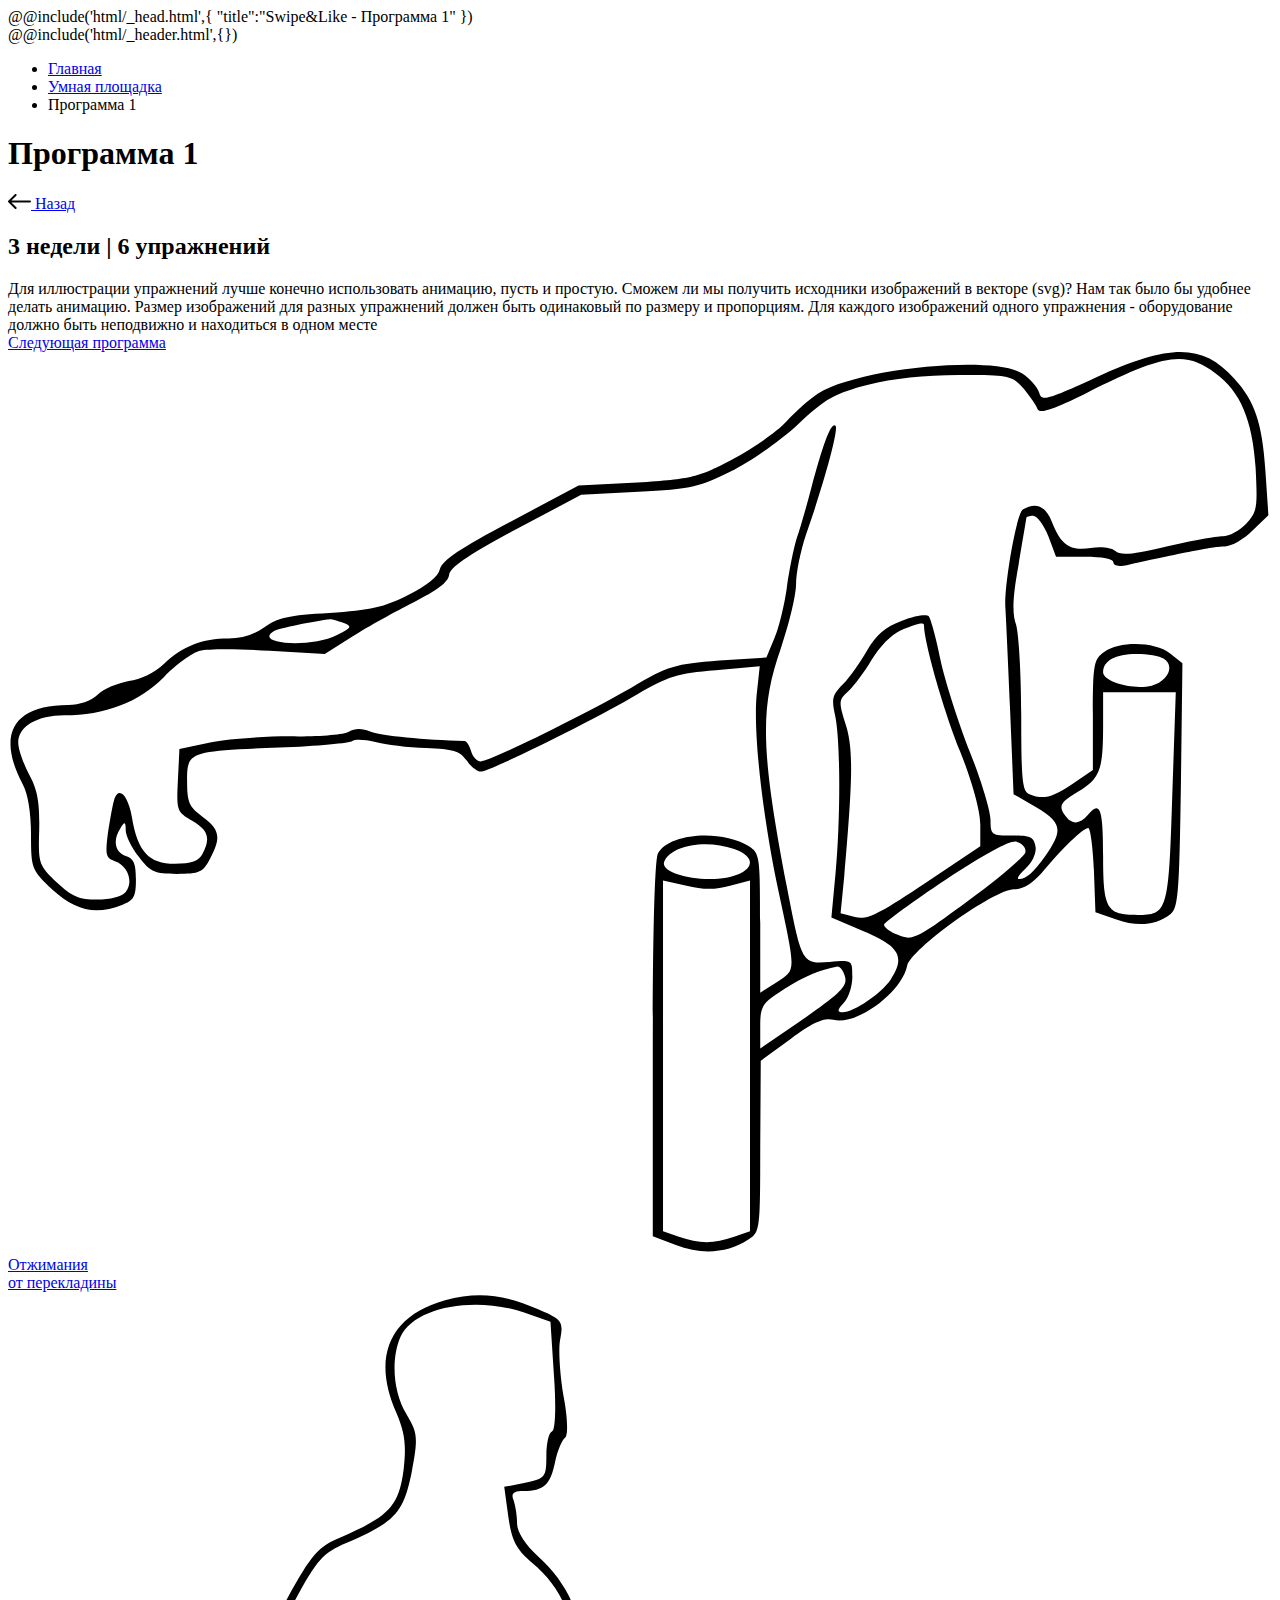
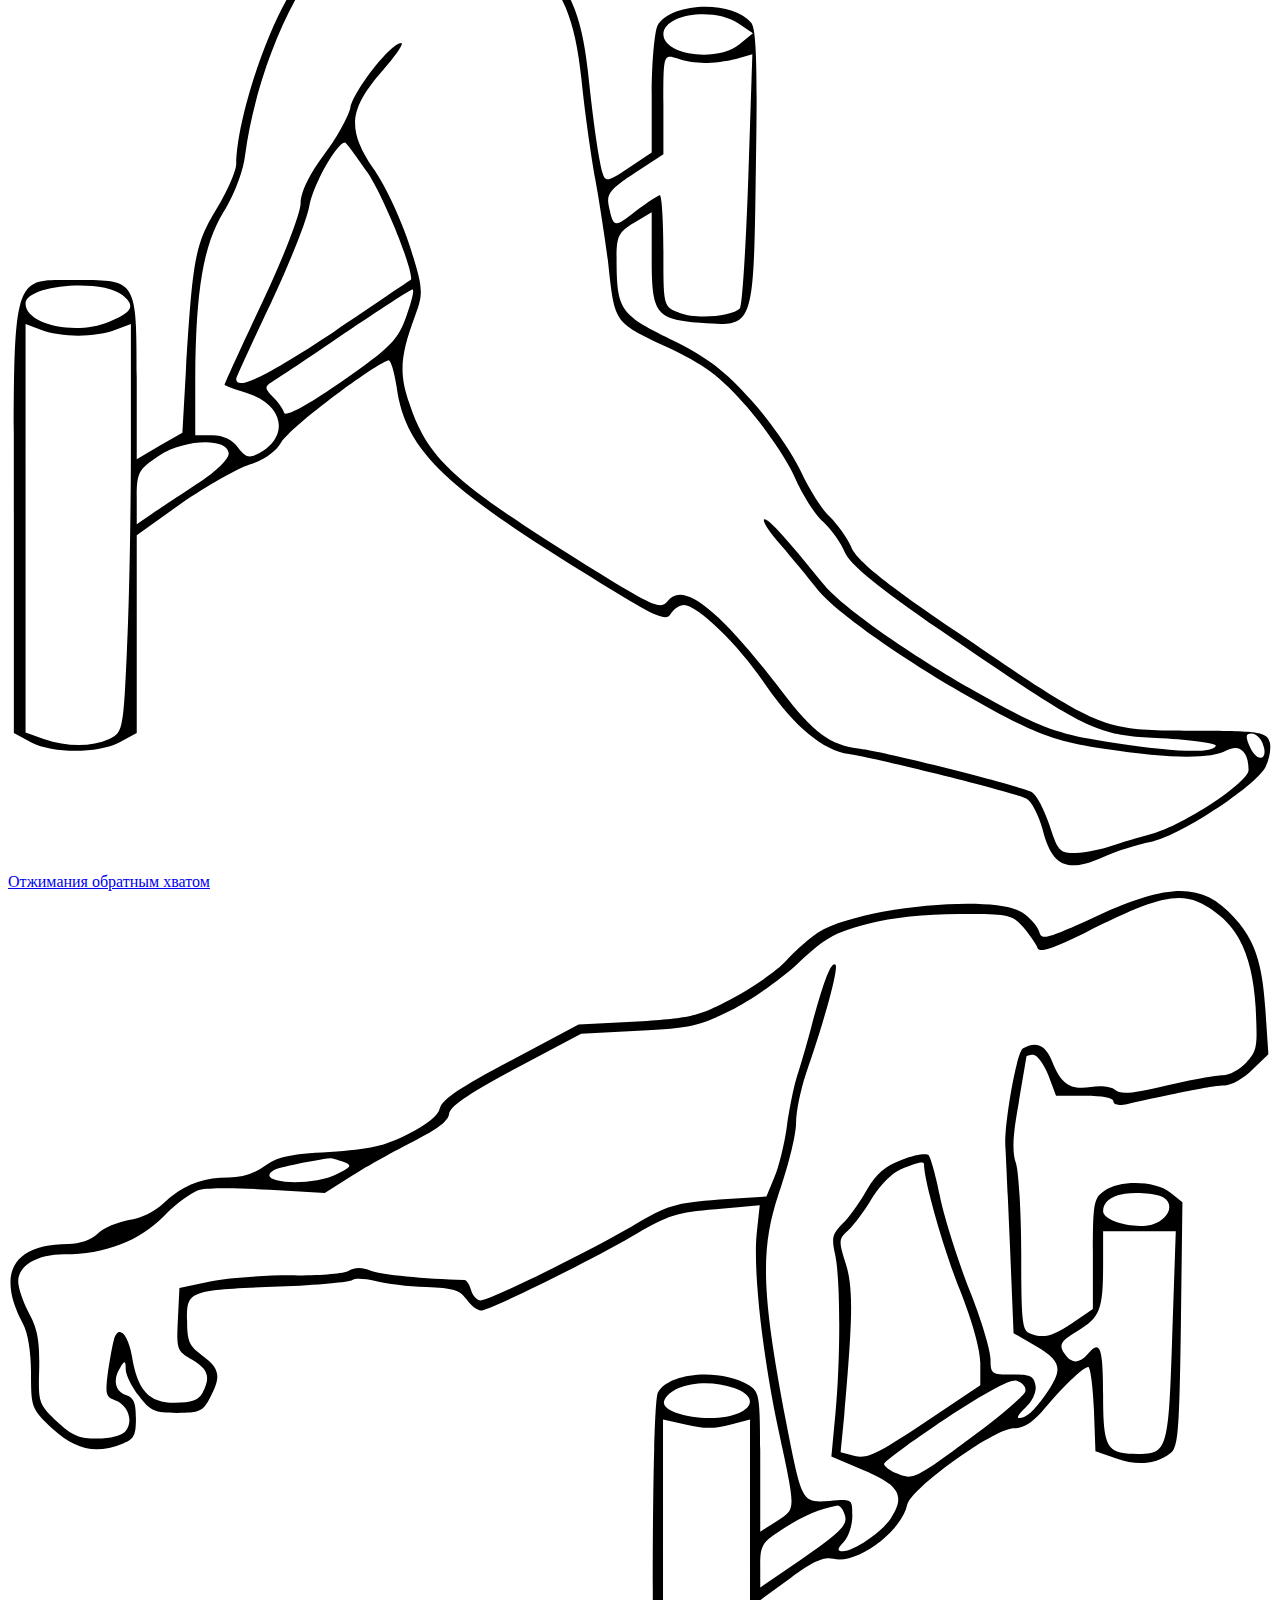
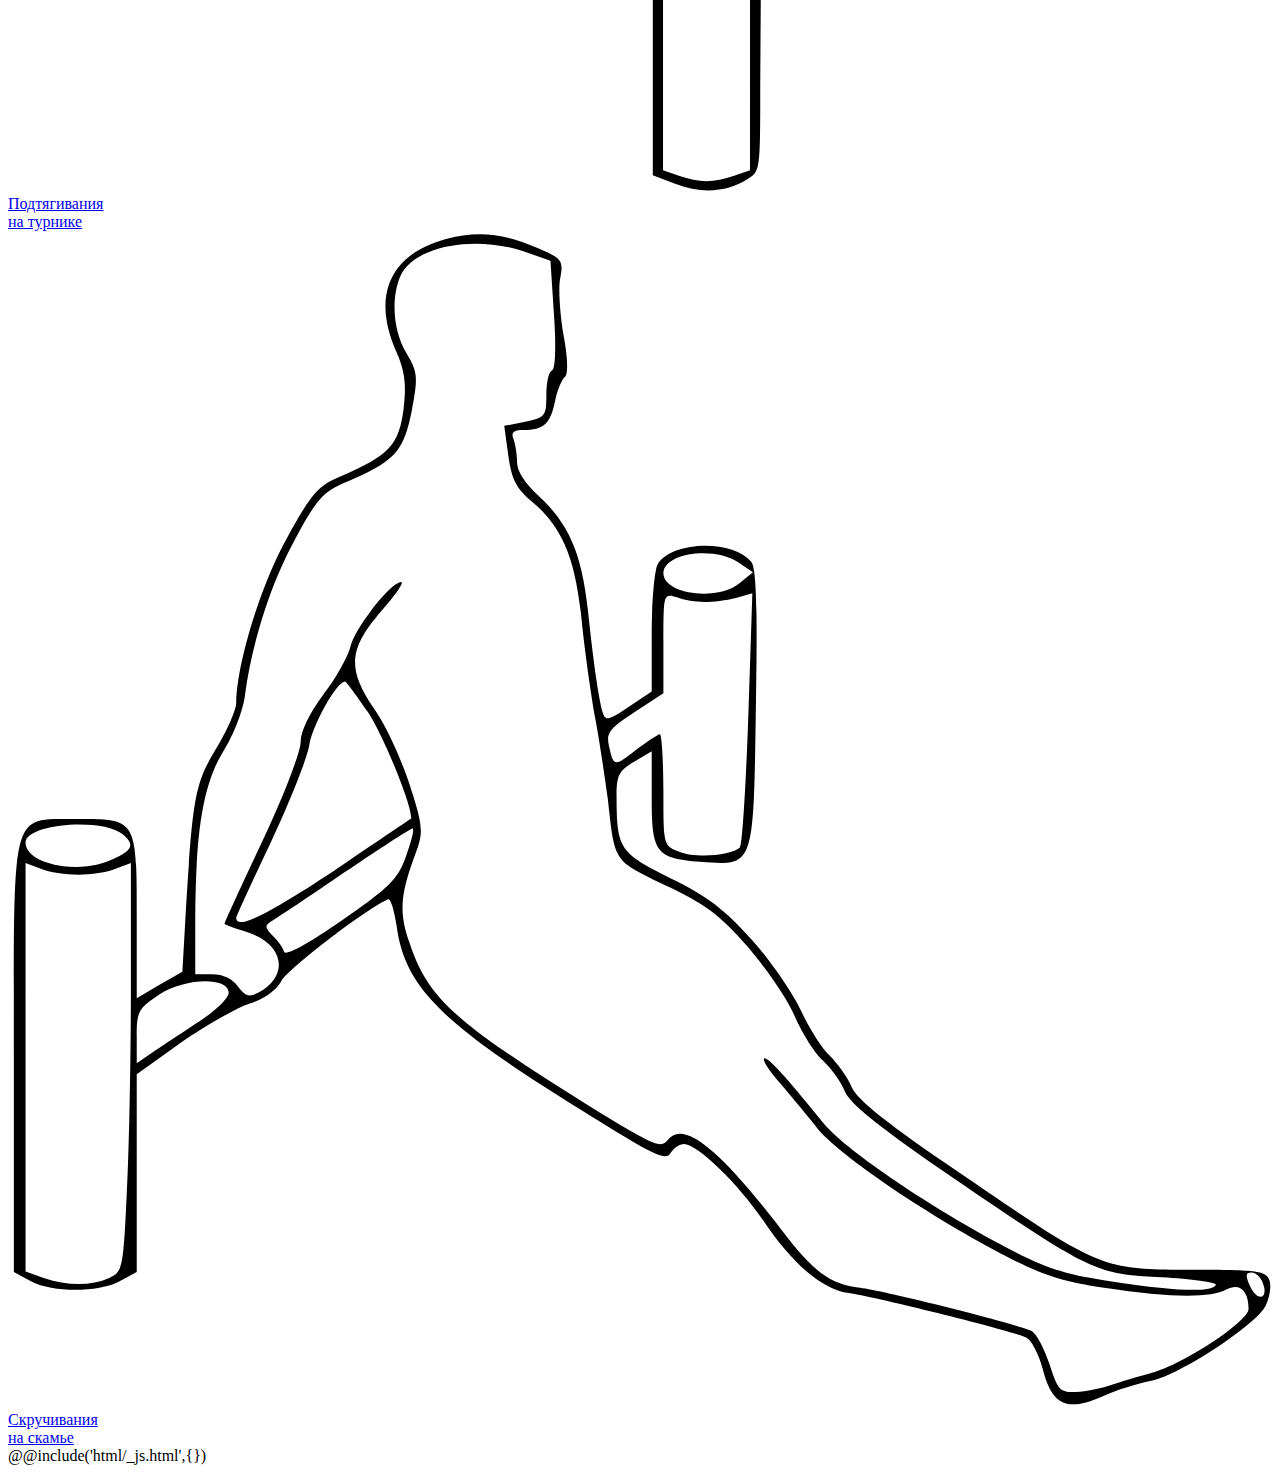
<file: src/routine-one.html>
<!DOCTYPE html>
<html lang="ru">
  @@include('html/_head.html',{
  "title":"Swipe&Like - Программа 1"
  })
  <body>
    <div class="container">
      @@include('html/_header.html',{})
      <main class="main">
        <nav class="breadcrumb" aria-label="breadcrumb">
          <ul class="breadcrumb__list">
            <li class="breadcrumb__item"><a href="#">Главная</a></li>
            <li class="breadcrumb__item"><a href="index.html">Умная площадка</a></li>
            <li class="breadcrumb__item" aria-current="page">Программа 1</li>
          </ul>
        </nav>
        <section class="routine">
          <div class="routine__header section-header">
            <div class="routine__title-group title-group">
              <h1 class="routine__title main-title main-title--mobi-big">Программа 1</h1>
              <a class="routine__button-back btn btn--back" href="index.html">
                <svg width="23" height="15" viewBox="0 0 23 15" fill="none" xmlns="http://www.w3.org/2000/svg">
                  <path d="M22 7.5H1M1 7.5L7.58824 14M1 7.5L7.58824 1" stroke="#090808" stroke-width="2" stroke-linecap="round" stroke-linejoin="round"/>
                </svg>
                <span>Назад</span>
              </a>
            </div>
            <h2 class="routine__subtitle main-subtitle">3 недели | 6 упражнений</h2>
          </div>
          <div class="routine__descr main-descr">
            Для иллюстрации упражнений лучше конечно использовать анимацию, пусть и простую. Сможем ли мы получить исходники изображений в векторе (svg)? Нам так было бы удобнее делать анимацию. Размер изображений для разных упражнений должен быть одинаковый по размеру и пропорциям. Для каждого изображений одного упражнения - оборудование должно быть неподвижно и находиться в одном месте
          </div>
          <a class="routine__button btn btn--orange" href="routine-two.html" >Следующая программа</a>
          <div class="routine__collection">
            <a href="chinning.html" class="training-card training-card--green">
              <div class="training-card__img">
                <svg viewBox="0 0 247 176" fill="none" xmlns="http://www.w3.org/2000/svg">
                  <path d="M212.8 4.9C202.8 9.5 202 9.7 201.5 7.9C201.1 6.8 199.7 5.2 198.2 4.2C192.7 0.600003 166.4 3.1 158.3 8.1C156.6 9.2 153.8 11.7 152.1 13.6C150.4 15.5 145.7 18.8 141.7 20.9C134.9 24.5 133.8 24.8 123 25.5L111.5 26.1L98.2999 33.1C88.3999 38.3 84.8999 40.7 84.3999 42.4C84.0999 43.9 81.8999 45.6 78.1999 47.5C73.4999 49.9 70.7999 50.5 62.7999 51C54.8999 51.4 52.4999 52 50.0999 53.8C48.1999 55.2 45.5999 56 43.0999 56C37.8999 56 34.1999 57.5 30.4999 60.9C28.6999 62.6 25.8999 64 23.5999 64.3C21.4999 64.7 18.6999 65.8 17.4999 67C16.1999 68.2 13.9999 69 11.7999 69C0.999922 69 -2.30008 74.7 2.89992 84.5C3.89992 86.4 4.49992 90 4.49992 94.3C4.49992 101 4.59992 101.2 8.69992 105.1C13.1999 109.2 17.0999 110.1 22.3999 108C24.5999 107.2 24.9999 106.4 24.9999 103.1C24.9999 100 24.5999 99 22.9999 98.5C20.8999 97.8 20.3999 95.4 21.9999 93C22.7999 91.7 22.9999 91.8 22.9999 93.4C22.9999 94.5 24.0999 96.8 25.5999 98.7C27.7999 101.6 28.5999 102 32.9999 102C37.4999 102 38.0999 101.7 39.4999 99C41.6999 94.8 41.3999 93.3 37.9999 90.8C35.3999 88.9 34.9999 88 34.9999 83.9C34.9999 78.1 35.0999 78 52.9999 77.3C60.3999 77 66.8999 76.4 67.2999 76C67.7999 75.6 69.7999 75.7 71.7999 76.2C73.7999 76.7 78.1999 77.3 81.6999 77.4C86.9999 77.6 88.2999 78 89.5999 79.8C90.3999 81 91.6999 82 92.3999 82C94.0999 82 114.6 71.9 123 66.9C128.9 63.4 130.8 62.8 138.3 62.2L146.9 61.4L146.3 67C145.6 74.2 147.4 90.5 150.6 105.5C154 121.4 154 120.7 150.3 123.1L147 125.2V111.6C147 98.6 146.9 98 144.8 96.6C139.4 93.2 129.1 94 127 98C126.4 99.2 126 113.5 126 136.4V172.8L130.5 174.5C135.5 176.5 140.7 176.1 144.6 173.5C147 172 147 171.8 147 155.2L147.1 138.5L153 134.2C157.5 130.9 159.4 130.1 161.3 130.5C165.8 131.7 174.6 125.2 175.7 120C176.4 116.7 192.7 105 196.6 105C198.3 105 200.1 103.9 201.9 101.9C206 97 210.1 93 211.1 93C211.5 93 212 96.7 212.2 101.2L212.5 109.5L216.6 110.9C220.8 112.4 224.3 112 227.2 109.8C228.7 108.7 228.9 105.6 229.2 84.7L229.5 60.8L227.1 58.9C224.2 56.6 217.3 56.4 214.2 58.6C212.2 60 212 60.9 212 70.9V81.7L208 84.4C203.9 87.1 202.3 87.5 199.6 86.4C198.2 85.9 198 83.6 198 71C198 62.9 197.5 55 197 53.3C196.2 51.1 196.3 48 197.5 41.5C198.3 36.7 199 32.6 199 32.4C199 32.2 199.6 32 200.3 32C201.1 32 202.4 33.8 203.3 36L204.8 40H210.4C213.9 40 216 40.4 216 41.1C216 41.8 217 42 218.8 41.6C232 38.7 235.8 38 237.8 38C239.1 38 241.5 36.6 243.2 34.9L246.3 31.9L245.7 23C245.1 14 243.6 9.5 239.6 5.2C233.5 -1.6 227.2 -1.7 212.8 4.9ZM236 4.2C240.8 7.7 243.2 13.3 243.8 22.6C244.2 30.5 244.1 31.2 242 33.5C240.7 34.9 238.6 36 237.4 36C236.1 36 231.2 36.9 226.4 38C219.8 39.6 217.4 39.8 216.4 38.9C215.6 38.2 213.5 38 211.6 38.3C207.6 38.9 205.8 37.8 204 33.2C202.8 30.1 200.8 29.2 198.3 30.8C197.1 31.5 194.6 45.7 194.9 50C195 51.4 195.4 60.1 195.8 69.4L196.5 86.4L201 89C206 92 206.2 93.4 202.7 98.5C200.4 101.7 199 103 197.6 103C197 103 197.6 102.1 198.9 100.9C200.2 99.7 201 97.9 200.8 96.7C200.5 94.8 199.8 94.5 196.2 94.5C192.2 94.5 192 94.4 192 91.4C192 89.8 190.2 83.7 187.9 78C185.7 72.3 183.1 64.3 182.2 60.1C181.4 55.9 180.3 52.1 179.9 51.6C179.5 51.2 177.2 51.5 174.7 52.5C171.4 53.7 169.7 55.2 167.9 58.3C166.6 60.6 164.5 63.6 163.2 64.9C161.1 67 160.9 67.8 161.6 70.9C162.7 75.7 162.7 91.4 161.7 102L160.9 110.5L167.2 113.2C174.2 116.1 175.4 118.2 172.5 122.6C170.7 125.3 165.3 129 163.1 129C162 129 162 128.6 163.3 127.2C164.3 126.2 165 123.9 165 122.1C165 118.8 165 118.8 160.5 119.2C155.1 119.6 155.1 119.4 152.1 104C147.1 77.8 146.9 69.6 151 58C152.6 53.3 154 47.6 154 45.3C154 43.1 154.9 38.8 155.9 35.8C159.4 25.9 162.4 15 161.7 14.4C160.9 13.6 159.4 17.5 157 26.5C156 30.3 154.7 34.8 154.1 36.5C153.6 38.1 152.7 42.4 152.2 46C151.7 49.6 150.6 54.1 149.7 56.1L148.2 59.7L139 60.3C130.3 61 129.1 61.3 121.8 65.6C112 71.2 94.0999 80 92.3999 80C91.6999 80 90.7999 79.1 90.4999 78C90.1999 76.9 89.5999 76 89.1999 76C81.3999 75.8 72.8999 75 70.8999 74.2C69.1999 73.5 67.7999 73.5 66.5999 74.2C65.5999 74.8 60.3999 75.2 55.0999 75.1C49.7999 75.1 42.7999 75.6 39.4999 76.3L33.4999 77.6L33.1999 83.7C32.8999 89.6 32.9999 89.9 35.9999 91.6C39.1999 93.5 39.5999 95 37.9999 98.1C37.1999 99.5 35.8999 100 32.5999 100C27.4999 100 25.2999 97.6 24.1999 90.8C23.3999 86.4 21.4999 84.7 20.6999 87.7C20.3999 88.7 19.8999 91.6 19.4999 94.2C18.9999 98.3 19.0999 98.9 20.8999 99.5C23.3999 100.3 24.5999 103.6 22.9999 105.5C22.1999 106.4 19.9999 107 17.3999 107C13.8999 107 12.4999 106.4 9.49992 103.6C5.99992 100.2 5.89992 100 6.09992 93.3C6.19992 88 5.79992 85.6 4.09992 82.5C2.99992 80.4 1.99992 77.6 1.99992 76.3C1.99992 73.2 5.69992 71 10.9999 71C18.8999 71 25.6999 68.4 30.4999 63.5C32.7999 61.1 35.9999 58.8 37.4999 58.4C38.9999 58 45.0999 58 51.0999 58.4L61.8999 59L67.2999 55.6C70.2999 53.7 75.6999 50.7 79.2999 48.9C83.8999 46.6 85.9999 45 86.1999 43.6C86.3999 42.1 89.8999 39.7 99.1999 34.7L112 27.9L123.2 27.3C133.5 26.8 135.1 26.4 141.3 23.3C145.1 21.4 151 17.3 154.4 14.1C159.9 9 161.5 8.1 168.1 6.4C172.9 5.2 179.1 4.5 185.8 4.5C195.8 4.5 196.2 4.6 198.5 7.2C199.7 8.7 201 10.5 201.2 11.2C201.6 12.1 204.1 11.3 210.6 8.1C226.1 0.300003 230 -0.299997 236 4.2ZM65.4999 52.9C67.2999 53.6 67.1999 53.8 64.2999 55.3C59.2999 57.9 47.6999 57.1 51.9999 54.5C52.8999 54 59.9999 52.5 62.9999 52.2C63.2999 52.2 64.3999 52.5 65.4999 52.9ZM179 53.4C179 56.6 182.8 70 186 77.9C188.5 84.2 190 89.7 190 92.3V96.6L179.2 103.8C169.9 110 167.9 111 165.5 110.4L162.7 109.7L163.4 102.6C165.1 83.3 165.2 77.5 163.7 72.8C162.3 68.4 162.3 68 164.2 66.3C165.3 65.3 167.4 62.5 168.8 60.1C170.3 57.6 172.6 55.2 174.4 54.4C177.7 53 179 52.7 179 53.4ZM225.8 59.9C228.1 61.3 226.7 64.3 223.5 65.2C220 66.1 214 64.5 214 62.6C214 60.3 216.4 59 220.5 59C222.7 59 225.1 59.4 225.8 59.9ZM227.5 87C226.8 109.4 226.6 110 220.7 110C214.7 110 214 108.9 214 98.5C214 89.1 213.4 87.6 211 90.5C209.3 92.5 207.7 92.4 206.3 90.2C205.4 88.6 205.7 88 209 86C213.4 83.3 214 81.9 214 73V66.5H221.1H228.2L227.5 87ZM198.8 97.8C198.6 98.6 193.6 102.9 187.7 107.2C177.3 114.9 176.7 115.1 173.9 113.9C172.3 113.3 171.1 112.3 171.2 111.9C171.4 111.4 176.8 107.4 183.3 103.1C191.4 97.8 195.8 95.4 197.1 95.7C198.2 96 199 96.9 198.8 97.8ZM141.9 97.1C147.8 99.2 144.7 103 137.1 103C132.1 103 127.7 101.4 128.2 99.7C129.3 96.5 136.2 95.1 141.9 97.1ZM141.1 104.3L145 103.3V137.5V171.8L141.9 172.9C137.9 174.3 135.1 174.3 131.1 172.9L128 171.8V137.5V103.3L132.6 104.3C135.8 105.1 138.3 105.1 141.1 104.3ZM163.4 121.6C164.3 123.8 163.2 124.9 154.5 131L147 136.1V131.8C147 127.8 147.3 127.3 151.7 124.5C155.7 122 158.5 120.8 162.1 120.1C162.5 120.1 163.1 120.7 163.4 121.6Z" fill="black"/>
                </svg>
              </div>
              <div class="training-card__text">
                <span>Отжимания<br> от перекладины</span>
              </div>
            </a>
            <a href="#" class="training-card training-card--blue">
              <div class="training-card__img">
                <svg viewBox="0 0 216 201" fill="none" xmlns="http://www.w3.org/2000/svg">
                  <path d="M74.6999 1.4C65.1999 4 62.0999 11.2 66.3999 20.7C67.7999 24 68.0999 26.1 67.5999 30.4C66.7999 36.5 65.1999 38.3 56.8999 41.9C52.9999 43.5 51.8999 44.8 47.6999 52.4C43.1999 60.4 39.0999 73.9 38.9999 80.6C38.9999 81.8 37.4999 85.3 35.5999 88.4C31.9999 94.4 31.5999 96.5 30.3999 116L29.7999 126.6L25.8999 128.8L21.9999 131.1V117.2C21.9999 100.6 21.9999 100.5 11.9999 100.5C0.299938 100.5 0.999938 97.9 0.999938 141.1V177.9L3.99994 179.5C7.69994 181.4 15.2999 181.4 18.9999 179.5L21.9999 177.9V161V144.1L29.6999 138.6C33.9999 135.6 39.1999 132.7 41.2999 132C43.6999 131.3 45.7999 129.8 46.6999 128.2C47.8999 126 61.7999 115.4 64.9999 114.2C65.3999 114.1 65.9999 116.1 66.3999 118.7C67.7999 129.2 73.9999 135.4 98.0999 150.3C110.1 157.8 112.4 159 113.2 157.6C113.7 156.7 114.8 156 115.5 156C117.8 156 124.8 162.8 129 169C134.1 176.6 139.1 180.8 143.7 181.5C148.8 182.3 172.1 188.1 174 189.1C174.9 189.5 176.1 191.9 176.8 194.4C178.4 200.7 180.9 201.8 186.9 199.2C189.4 198 193.2 196.9 195.2 196.5C199.7 195.8 213.1 187.1 214.9 183.7C215.6 182.3 215.9 180.4 215.6 179.4C215.1 177.7 213.8 177.5 202.2 177.5C186.7 177.4 187 177.6 162.1 160.6C149.9 152.3 144.9 148.3 144.1 146.1C143.4 144.5 141.7 142.2 140.4 140.9C139.1 139.7 136.9 136.2 135.5 133.2C134.1 130.2 130.4 124.8 127.1 121.1C122.4 115.9 119.6 113.7 113.2 110.6C104.5 106.3 104 105.6 104 96.6C104 93 104.4 92.2 107 90.7L110 88.9V96.8C110 106.2 110.7 107.2 118.3 107.8C127.6 108.5 127.4 108.9 127.8 81.5C128.1 64.2 127.9 57.5 127 56.5C123.8 52.6 113.2 53 111 57C110.5 58 110 63.3 110 68.8V78.7L106.1 81.3C102.5 83.7 102.1 83.8 101.6 82.2C100.9 79.5 100.1 74.2 99.0999 64.8C97.9999 54.9 95.7999 50 90.5999 45.2C88.3999 43.2 86.9999 41 86.9999 39.6C86.9999 38.2 86.6999 36.5 86.3999 35.6C85.8999 34.4 86.3999 34 88.0999 34C91.5999 34 92.6999 32.9 93.4999 29C93.8999 27.1 94.6999 25.2 95.1999 24.9C95.6999 24.5 95.6999 21.7 94.8999 17.6C94.2999 13.9 93.9999 9.5 94.3999 7.9C94.8999 5.1 94.6999 4.7 90.6999 3C84.5999 0.3 80.1999 -0.0999999 74.6999 1.4ZM88.1999 3.5L92.6999 5.1L93.2999 14.3C93.6999 19.8 93.4999 23.6 92.9999 23.8C92.3999 24 91.9999 25.9 91.9999 28C91.9999 31.7 91.7999 31.9 88.3999 32.6L84.7999 33.3L85.4999 38.4C86.0999 42.6 86.8999 44 89.5999 46.3C94.6999 50.6 96.8999 55.7 97.9999 66.2C98.4999 71.3 99.5999 79.1 100.4 83.5C101.2 87.9 102.1 94 102.5 97C103.7 108 103.4 107.5 112.3 111.8C119 114.9 121.7 116.9 126.3 122.2C129.4 125.8 133.1 131.1 134.4 134.1C135.7 137.1 137.9 140.6 139.3 141.8C140.7 143.1 142.4 145.5 143 147C143.8 149 148.8 153.1 159.3 160.3C185.3 178.1 185.7 178.2 197.1 178.8C202.5 179.1 206.7 179.7 206.4 180.1C205.6 181.4 199.8 181.2 188.6 179.5C180.1 178.2 177.3 177.3 169.1 172.9C156.6 166.2 142.7 156.7 139.3 152.4C132.8 144.3 129.7 141 129.2 141.4C128.9 141.7 130.2 143.7 132.1 145.8C134 148 136.7 151.3 138.2 153.2C141.4 157.4 155.2 166.9 168.3 174C176.5 178.4 179.5 179.4 187.3 180.6C198.4 182.3 205.4 182.4 208.2 180.9C210.4 179.7 212 181 212 184.2C212 186.3 200.8 193.7 195.5 195.1C193.3 195.7 190.2 196.6 188.5 197.2C186.9 197.8 184.2 198.3 182.5 198.4C179.8 198.5 179.4 198.1 178 193.7C177.1 191 175.8 188.5 175 188C173.1 187 150.7 181.3 145.6 180.6C140.4 179.9 137.7 177.9 132.2 170.7C121.4 156.6 115.3 151.8 112.7 155.4C111.6 156.9 110.1 156.2 98.4999 149C76.0999 135 71.6999 131 68.5999 121.6C66.7999 116.5 66.9999 113.5 69.5999 106.5C70.9999 102.7 70.9999 101.9 68.5999 94.5C67.1999 90.2 64.4999 84.3 62.3999 81.4C57.8999 74.7 58.1999 71.3 64.0999 64.6C66.2999 62.1 67.6999 60 67.1999 60C65.3999 60 59.0999 68.1 58.4999 71.1C58.0999 72.7 56.0999 76.4 53.8999 79.2C51.3999 82.6 49.9999 85.5 49.9999 87.4C49.9999 89 47.0999 96.6 43.4999 104.2C39.8999 111.8 36.9999 118.2 36.9999 118.4C36.9999 118.5 38.6999 119.2 40.7999 119.8C47.0999 121.7 48.1999 127.2 42.8999 130.1C41.1999 131 40.5999 130.8 39.2999 129.1C38.3999 127.8 36.7999 127 34.8999 127H31.9999V117.2C32.0999 102.1 33.3999 94.5 36.7999 88.9C38.4999 86.3 40.1999 81.9 40.4999 79.3C41.6999 70.2 44.8999 60.3 49.0999 52.6C52.7999 45.8 53.7999 44.6 57.7999 42.9C66.1999 39.3 67.5999 37.7 68.9999 30.7C70.0999 24.8 69.9999 24.1 68.0999 20.9C65.7999 17.1 65.3999 11.4 67.0999 7.6C69.3999 2.6 79.5999 0.6 88.1999 3.5ZM124.9 56.7L127.3 58.3L125 60.2C121.2 63.3 112 62.1 112 58.5C112 55 120.8 53.8 124.9 56.7ZM119 63.4C120.4 63.4 122.8 63.1 124.4 62.7L127.2 61.9L126.5 83.2C126.1 94.9 125.5 104.9 125.1 105.3C123.8 106.7 117.6 107.2 114.8 106.1C112 105.1 112 105 112 95.5C112 90.3 111.7 86 111.4 86C111.1 86 109.3 87.2 107.4 88.6C103.6 91.6 103.5 91.6 102.7 88C102.2 85.8 102.8 85 107.1 82.2L112 79V70.4C112 62 112 61.9 114.3 62.6C115.5 63.1 117.6 63.4 119 63.4ZM61.4999 82.2C64.3999 86.6 69.6999 99.8 68.7999 100.5C68.5999 100.6 62.6999 104.6 55.5999 109.4C44.1999 116.9 38.9999 119.5 38.9999 117.4C38.9999 117.1 41.6999 111.2 44.8999 104.5C48.0999 97.7 51.0999 90.2 51.4999 87.8C52.0999 84.3 56.1999 77 57.5999 77C57.7999 77 59.4999 79.4 61.4999 82.2ZM19.5999 103.1C21.7999 104.9 21.2999 106 17.2999 107.6C11.5999 110 2.99994 108.1 2.99994 104.5C2.99994 101.3 16.0999 100.2 19.5999 103.1ZM68.0999 106.6C66.6999 110.7 65.3999 112 57.0999 117.8C51.1999 121.9 47.4999 123.9 47.1999 123.2C46.9999 122.5 46.0999 121.2 45.1999 120.4C43.8999 119 43.7999 118.7 45.0999 117.9C45.8999 117.5 51.4999 113.7 57.4999 109.6C63.5999 105.5 68.7999 102.1 69.0999 102.1C69.4999 102 68.9999 104.1 68.0999 106.6ZM11.9999 110C14.0999 110 16.9999 109.6 18.3999 109L20.9999 108V129.4C20.9999 141.1 20.6999 156.8 20.2999 164.3C19.6999 177.3 19.5999 177.9 17.2999 178.9C14.1999 180.3 10.1999 180.3 6.09994 178.9L2.99994 177.8V142.9V108L5.59994 109C6.99994 109.6 9.89994 110 11.9999 110ZM37.6999 130C37.8999 130.9 35.7999 133 32.7999 135C29.8999 136.9 26.2999 139.3 24.7999 140.3L21.9999 142.2V137.6C21.9999 133.4 22.2999 132.8 25.7999 130.5C30.0999 127.7 37.2999 127.4 37.6999 130ZM214.4 179.7C215.5 182.4 213.6 183.1 212.3 180.4C211.4 178.5 211.5 178 212.5 178C213.2 178 214.1 178.8 214.4 179.7Z" fill="black"/>
                </svg>
              </div>
              <div class="training-card__text">
                <span>Отжимания обратным хватом</span>
              </div>
            </a>
            <a href="#" class="training-card training-card--orange">
              <div class="training-card__img">
                <svg  viewBox="0 0 247 176" fill="none" xmlns="http://www.w3.org/2000/svg">
                  <path d="M212.8 4.9C202.8 9.5 202 9.7 201.5 7.9C201.1 6.8 199.7 5.2 198.2 4.2C192.7 0.600003 166.4 3.1 158.3 8.1C156.6 9.2 153.8 11.7 152.1 13.6C150.4 15.5 145.7 18.8 141.7 20.9C134.9 24.5 133.8 24.8 123 25.5L111.5 26.1L98.2999 33.1C88.3999 38.3 84.8999 40.7 84.3999 42.4C84.0999 43.9 81.8999 45.6 78.1999 47.5C73.4999 49.9 70.7999 50.5 62.7999 51C54.8999 51.4 52.4999 52 50.0999 53.8C48.1999 55.2 45.5999 56 43.0999 56C37.8999 56 34.1999 57.5 30.4999 60.9C28.6999 62.6 25.8999 64 23.5999 64.3C21.4999 64.7 18.6999 65.8 17.4999 67C16.1999 68.2 13.9999 69 11.7999 69C0.999922 69 -2.30008 74.7 2.89992 84.5C3.89992 86.4 4.49992 90 4.49992 94.3C4.49992 101 4.59992 101.2 8.69992 105.1C13.1999 109.2 17.0999 110.1 22.3999 108C24.5999 107.2 24.9999 106.4 24.9999 103.1C24.9999 100 24.5999 99 22.9999 98.5C20.8999 97.8 20.3999 95.4 21.9999 93C22.7999 91.7 22.9999 91.8 22.9999 93.4C22.9999 94.5 24.0999 96.8 25.5999 98.7C27.7999 101.6 28.5999 102 32.9999 102C37.4999 102 38.0999 101.7 39.4999 99C41.6999 94.8 41.3999 93.3 37.9999 90.8C35.3999 88.9 34.9999 88 34.9999 83.9C34.9999 78.1 35.0999 78 52.9999 77.3C60.3999 77 66.8999 76.4 67.2999 76C67.7999 75.6 69.7999 75.7 71.7999 76.2C73.7999 76.7 78.1999 77.3 81.6999 77.4C86.9999 77.6 88.2999 78 89.5999 79.8C90.3999 81 91.6999 82 92.3999 82C94.0999 82 114.6 71.9 123 66.9C128.9 63.4 130.8 62.8 138.3 62.2L146.9 61.4L146.3 67C145.6 74.2 147.4 90.5 150.6 105.5C154 121.4 154 120.7 150.3 123.1L147 125.2V111.6C147 98.6 146.9 98 144.8 96.6C139.4 93.2 129.1 94 127 98C126.4 99.2 126 113.5 126 136.4V172.8L130.5 174.5C135.5 176.5 140.7 176.1 144.6 173.5C147 172 147 171.8 147 155.2L147.1 138.5L153 134.2C157.5 130.9 159.4 130.1 161.3 130.5C165.8 131.7 174.6 125.2 175.7 120C176.4 116.7 192.7 105 196.6 105C198.3 105 200.1 103.9 201.9 101.9C206 97 210.1 93 211.1 93C211.5 93 212 96.7 212.2 101.2L212.5 109.5L216.6 110.9C220.8 112.4 224.3 112 227.2 109.8C228.7 108.7 228.9 105.6 229.2 84.7L229.5 60.8L227.1 58.9C224.2 56.6 217.3 56.4 214.2 58.6C212.2 60 212 60.9 212 70.9V81.7L208 84.4C203.9 87.1 202.3 87.5 199.6 86.4C198.2 85.9 198 83.6 198 71C198 62.9 197.5 55 197 53.3C196.2 51.1 196.3 48 197.5 41.5C198.3 36.7 199 32.6 199 32.4C199 32.2 199.6 32 200.3 32C201.1 32 202.4 33.8 203.3 36L204.8 40H210.4C213.9 40 216 40.4 216 41.1C216 41.8 217 42 218.8 41.6C232 38.7 235.8 38 237.8 38C239.1 38 241.5 36.6 243.2 34.9L246.3 31.9L245.7 23C245.1 14 243.6 9.5 239.6 5.2C233.5 -1.6 227.2 -1.7 212.8 4.9ZM236 4.2C240.8 7.7 243.2 13.3 243.8 22.6C244.2 30.5 244.1 31.2 242 33.5C240.7 34.9 238.6 36 237.4 36C236.1 36 231.2 36.9 226.4 38C219.8 39.6 217.4 39.8 216.4 38.9C215.6 38.2 213.5 38 211.6 38.3C207.6 38.9 205.8 37.8 204 33.2C202.8 30.1 200.8 29.2 198.3 30.8C197.1 31.5 194.6 45.7 194.9 50C195 51.4 195.4 60.1 195.8 69.4L196.5 86.4L201 89C206 92 206.2 93.4 202.7 98.5C200.4 101.7 199 103 197.6 103C197 103 197.6 102.1 198.9 100.9C200.2 99.7 201 97.9 200.8 96.7C200.5 94.8 199.8 94.5 196.2 94.5C192.2 94.5 192 94.4 192 91.4C192 89.8 190.2 83.7 187.9 78C185.7 72.3 183.1 64.3 182.2 60.1C181.4 55.9 180.3 52.1 179.9 51.6C179.5 51.2 177.2 51.5 174.7 52.5C171.4 53.7 169.7 55.2 167.9 58.3C166.6 60.6 164.5 63.6 163.2 64.9C161.1 67 160.9 67.8 161.6 70.9C162.7 75.7 162.7 91.4 161.7 102L160.9 110.5L167.2 113.2C174.2 116.1 175.4 118.2 172.5 122.6C170.7 125.3 165.3 129 163.1 129C162 129 162 128.6 163.3 127.2C164.3 126.2 165 123.9 165 122.1C165 118.8 165 118.8 160.5 119.2C155.1 119.6 155.1 119.4 152.1 104C147.1 77.8 146.9 69.6 151 58C152.6 53.3 154 47.6 154 45.3C154 43.1 154.9 38.8 155.9 35.8C159.4 25.9 162.4 15 161.7 14.4C160.9 13.6 159.4 17.5 157 26.5C156 30.3 154.7 34.8 154.1 36.5C153.6 38.1 152.7 42.4 152.2 46C151.7 49.6 150.6 54.1 149.7 56.1L148.2 59.7L139 60.3C130.3 61 129.1 61.3 121.8 65.6C112 71.2 94.0999 80 92.3999 80C91.6999 80 90.7999 79.1 90.4999 78C90.1999 76.9 89.5999 76 89.1999 76C81.3999 75.8 72.8999 75 70.8999 74.2C69.1999 73.5 67.7999 73.5 66.5999 74.2C65.5999 74.8 60.3999 75.2 55.0999 75.1C49.7999 75.1 42.7999 75.6 39.4999 76.3L33.4999 77.6L33.1999 83.7C32.8999 89.6 32.9999 89.9 35.9999 91.6C39.1999 93.5 39.5999 95 37.9999 98.1C37.1999 99.5 35.8999 100 32.5999 100C27.4999 100 25.2999 97.6 24.1999 90.8C23.3999 86.4 21.4999 84.7 20.6999 87.7C20.3999 88.7 19.8999 91.6 19.4999 94.2C18.9999 98.3 19.0999 98.9 20.8999 99.5C23.3999 100.3 24.5999 103.6 22.9999 105.5C22.1999 106.4 19.9999 107 17.3999 107C13.8999 107 12.4999 106.4 9.49992 103.6C5.99992 100.2 5.89992 100 6.09992 93.3C6.19992 88 5.79992 85.6 4.09992 82.5C2.99992 80.4 1.99992 77.6 1.99992 76.3C1.99992 73.2 5.69992 71 10.9999 71C18.8999 71 25.6999 68.4 30.4999 63.5C32.7999 61.1 35.9999 58.8 37.4999 58.4C38.9999 58 45.0999 58 51.0999 58.4L61.8999 59L67.2999 55.6C70.2999 53.7 75.6999 50.7 79.2999 48.9C83.8999 46.6 85.9999 45 86.1999 43.6C86.3999 42.1 89.8999 39.7 99.1999 34.7L112 27.9L123.2 27.3C133.5 26.8 135.1 26.4 141.3 23.3C145.1 21.4 151 17.3 154.4 14.1C159.9 9 161.5 8.1 168.1 6.4C172.9 5.2 179.1 4.5 185.8 4.5C195.8 4.5 196.2 4.6 198.5 7.2C199.7 8.7 201 10.5 201.2 11.2C201.6 12.1 204.1 11.3 210.6 8.1C226.1 0.300003 230 -0.299997 236 4.2ZM65.4999 52.9C67.2999 53.6 67.1999 53.8 64.2999 55.3C59.2999 57.9 47.6999 57.1 51.9999 54.5C52.8999 54 59.9999 52.5 62.9999 52.2C63.2999 52.2 64.3999 52.5 65.4999 52.9ZM179 53.4C179 56.6 182.8 70 186 77.9C188.5 84.2 190 89.7 190 92.3V96.6L179.2 103.8C169.9 110 167.9 111 165.5 110.4L162.7 109.7L163.4 102.6C165.1 83.3 165.2 77.5 163.7 72.8C162.3 68.4 162.3 68 164.2 66.3C165.3 65.3 167.4 62.5 168.8 60.1C170.3 57.6 172.6 55.2 174.4 54.4C177.7 53 179 52.7 179 53.4ZM225.8 59.9C228.1 61.3 226.7 64.3 223.5 65.2C220 66.1 214 64.5 214 62.6C214 60.3 216.4 59 220.5 59C222.7 59 225.1 59.4 225.8 59.9ZM227.5 87C226.8 109.4 226.6 110 220.7 110C214.7 110 214 108.9 214 98.5C214 89.1 213.4 87.6 211 90.5C209.3 92.5 207.7 92.4 206.3 90.2C205.4 88.6 205.7 88 209 86C213.4 83.3 214 81.9 214 73V66.5H221.1H228.2L227.5 87ZM198.8 97.8C198.6 98.6 193.6 102.9 187.7 107.2C177.3 114.9 176.7 115.1 173.9 113.9C172.3 113.3 171.1 112.3 171.2 111.9C171.4 111.4 176.8 107.4 183.3 103.1C191.4 97.8 195.8 95.4 197.1 95.7C198.2 96 199 96.9 198.8 97.8ZM141.9 97.1C147.8 99.2 144.7 103 137.1 103C132.1 103 127.7 101.4 128.2 99.7C129.3 96.5 136.2 95.1 141.9 97.1ZM141.1 104.3L145 103.3V137.5V171.8L141.9 172.9C137.9 174.3 135.1 174.3 131.1 172.9L128 171.8V137.5V103.3L132.6 104.3C135.8 105.1 138.3 105.1 141.1 104.3ZM163.4 121.6C164.3 123.8 163.2 124.9 154.5 131L147 136.1V131.8C147 127.8 147.3 127.3 151.7 124.5C155.7 122 158.5 120.8 162.1 120.1C162.5 120.1 163.1 120.7 163.4 121.6Z" fill="black"/>
                </svg>
              </div>
              <div class="training-card__text">
                <span>Подтягивания<br> на турнике</span>
              </div>
            </a>
            <a href="#" class="training-card training-card--pink">
              <div class="training-card__img">
                <svg viewBox="0 0 216 201" fill="none" xmlns="http://www.w3.org/2000/svg">
                  <path d="M74.6999 1.4C65.1999 4 62.0999 11.2 66.3999 20.7C67.7999 24 68.0999 26.1 67.5999 30.4C66.7999 36.5 65.1999 38.3 56.8999 41.9C52.9999 43.5 51.8999 44.8 47.6999 52.4C43.1999 60.4 39.0999 73.9 38.9999 80.6C38.9999 81.8 37.4999 85.3 35.5999 88.4C31.9999 94.4 31.5999 96.5 30.3999 116L29.7999 126.6L25.8999 128.8L21.9999 131.1V117.2C21.9999 100.6 21.9999 100.5 11.9999 100.5C0.299938 100.5 0.999938 97.9 0.999938 141.1V177.9L3.99994 179.5C7.69994 181.4 15.2999 181.4 18.9999 179.5L21.9999 177.9V161V144.1L29.6999 138.6C33.9999 135.6 39.1999 132.7 41.2999 132C43.6999 131.3 45.7999 129.8 46.6999 128.2C47.8999 126 61.7999 115.4 64.9999 114.2C65.3999 114.1 65.9999 116.1 66.3999 118.7C67.7999 129.2 73.9999 135.4 98.0999 150.3C110.1 157.8 112.4 159 113.2 157.6C113.7 156.7 114.8 156 115.5 156C117.8 156 124.8 162.8 129 169C134.1 176.6 139.1 180.8 143.7 181.5C148.8 182.3 172.1 188.1 174 189.1C174.9 189.5 176.1 191.9 176.8 194.4C178.4 200.7 180.9 201.8 186.9 199.2C189.4 198 193.2 196.9 195.2 196.5C199.7 195.8 213.1 187.1 214.9 183.7C215.6 182.3 215.9 180.4 215.6 179.4C215.1 177.7 213.8 177.5 202.2 177.5C186.7 177.4 187 177.6 162.1 160.6C149.9 152.3 144.9 148.3 144.1 146.1C143.4 144.5 141.7 142.2 140.4 140.9C139.1 139.7 136.9 136.2 135.5 133.2C134.1 130.2 130.4 124.8 127.1 121.1C122.4 115.9 119.6 113.7 113.2 110.6C104.5 106.3 104 105.6 104 96.6C104 93 104.4 92.2 107 90.7L110 88.9V96.8C110 106.2 110.7 107.2 118.3 107.8C127.6 108.5 127.4 108.9 127.8 81.5C128.1 64.2 127.9 57.5 127 56.5C123.8 52.6 113.2 53 111 57C110.5 58 110 63.3 110 68.8V78.7L106.1 81.3C102.5 83.7 102.1 83.8 101.6 82.2C100.9 79.5 100.1 74.2 99.0999 64.8C97.9999 54.9 95.7999 50 90.5999 45.2C88.3999 43.2 86.9999 41 86.9999 39.6C86.9999 38.2 86.6999 36.5 86.3999 35.6C85.8999 34.4 86.3999 34 88.0999 34C91.5999 34 92.6999 32.9 93.4999 29C93.8999 27.1 94.6999 25.2 95.1999 24.9C95.6999 24.5 95.6999 21.7 94.8999 17.6C94.2999 13.9 93.9999 9.5 94.3999 7.9C94.8999 5.1 94.6999 4.7 90.6999 3C84.5999 0.3 80.1999 -0.0999999 74.6999 1.4ZM88.1999 3.5L92.6999 5.1L93.2999 14.3C93.6999 19.8 93.4999 23.6 92.9999 23.8C92.3999 24 91.9999 25.9 91.9999 28C91.9999 31.7 91.7999 31.9 88.3999 32.6L84.7999 33.3L85.4999 38.4C86.0999 42.6 86.8999 44 89.5999 46.3C94.6999 50.6 96.8999 55.7 97.9999 66.2C98.4999 71.3 99.5999 79.1 100.4 83.5C101.2 87.9 102.1 94 102.5 97C103.7 108 103.4 107.5 112.3 111.8C119 114.9 121.7 116.9 126.3 122.2C129.4 125.8 133.1 131.1 134.4 134.1C135.7 137.1 137.9 140.6 139.3 141.8C140.7 143.1 142.4 145.5 143 147C143.8 149 148.8 153.1 159.3 160.3C185.3 178.1 185.7 178.2 197.1 178.8C202.5 179.1 206.7 179.7 206.4 180.1C205.6 181.4 199.8 181.2 188.6 179.5C180.1 178.2 177.3 177.3 169.1 172.9C156.6 166.2 142.7 156.7 139.3 152.4C132.8 144.3 129.7 141 129.2 141.4C128.9 141.7 130.2 143.7 132.1 145.8C134 148 136.7 151.3 138.2 153.2C141.4 157.4 155.2 166.9 168.3 174C176.5 178.4 179.5 179.4 187.3 180.6C198.4 182.3 205.4 182.4 208.2 180.9C210.4 179.7 212 181 212 184.2C212 186.3 200.8 193.7 195.5 195.1C193.3 195.7 190.2 196.6 188.5 197.2C186.9 197.8 184.2 198.3 182.5 198.4C179.8 198.5 179.4 198.1 178 193.7C177.1 191 175.8 188.5 175 188C173.1 187 150.7 181.3 145.6 180.6C140.4 179.9 137.7 177.9 132.2 170.7C121.4 156.6 115.3 151.8 112.7 155.4C111.6 156.9 110.1 156.2 98.4999 149C76.0999 135 71.6999 131 68.5999 121.6C66.7999 116.5 66.9999 113.5 69.5999 106.5C70.9999 102.7 70.9999 101.9 68.5999 94.5C67.1999 90.2 64.4999 84.3 62.3999 81.4C57.8999 74.7 58.1999 71.3 64.0999 64.6C66.2999 62.1 67.6999 60 67.1999 60C65.3999 60 59.0999 68.1 58.4999 71.1C58.0999 72.7 56.0999 76.4 53.8999 79.2C51.3999 82.6 49.9999 85.5 49.9999 87.4C49.9999 89 47.0999 96.6 43.4999 104.2C39.8999 111.8 36.9999 118.2 36.9999 118.4C36.9999 118.5 38.6999 119.2 40.7999 119.8C47.0999 121.7 48.1999 127.2 42.8999 130.1C41.1999 131 40.5999 130.8 39.2999 129.1C38.3999 127.8 36.7999 127 34.8999 127H31.9999V117.2C32.0999 102.1 33.3999 94.5 36.7999 88.9C38.4999 86.3 40.1999 81.9 40.4999 79.3C41.6999 70.2 44.8999 60.3 49.0999 52.6C52.7999 45.8 53.7999 44.6 57.7999 42.9C66.1999 39.3 67.5999 37.7 68.9999 30.7C70.0999 24.8 69.9999 24.1 68.0999 20.9C65.7999 17.1 65.3999 11.4 67.0999 7.6C69.3999 2.6 79.5999 0.6 88.1999 3.5ZM124.9 56.7L127.3 58.3L125 60.2C121.2 63.3 112 62.1 112 58.5C112 55 120.8 53.8 124.9 56.7ZM119 63.4C120.4 63.4 122.8 63.1 124.4 62.7L127.2 61.9L126.5 83.2C126.1 94.9 125.5 104.9 125.1 105.3C123.8 106.7 117.6 107.2 114.8 106.1C112 105.1 112 105 112 95.5C112 90.3 111.7 86 111.4 86C111.1 86 109.3 87.2 107.4 88.6C103.6 91.6 103.5 91.6 102.7 88C102.2 85.8 102.8 85 107.1 82.2L112 79V70.4C112 62 112 61.9 114.3 62.6C115.5 63.1 117.6 63.4 119 63.4ZM61.4999 82.2C64.3999 86.6 69.6999 99.8 68.7999 100.5C68.5999 100.6 62.6999 104.6 55.5999 109.4C44.1999 116.9 38.9999 119.5 38.9999 117.4C38.9999 117.1 41.6999 111.2 44.8999 104.5C48.0999 97.7 51.0999 90.2 51.4999 87.8C52.0999 84.3 56.1999 77 57.5999 77C57.7999 77 59.4999 79.4 61.4999 82.2ZM19.5999 103.1C21.7999 104.9 21.2999 106 17.2999 107.6C11.5999 110 2.99994 108.1 2.99994 104.5C2.99994 101.3 16.0999 100.2 19.5999 103.1ZM68.0999 106.6C66.6999 110.7 65.3999 112 57.0999 117.8C51.1999 121.9 47.4999 123.9 47.1999 123.2C46.9999 122.5 46.0999 121.2 45.1999 120.4C43.8999 119 43.7999 118.7 45.0999 117.9C45.8999 117.5 51.4999 113.7 57.4999 109.6C63.5999 105.5 68.7999 102.1 69.0999 102.1C69.4999 102 68.9999 104.1 68.0999 106.6ZM11.9999 110C14.0999 110 16.9999 109.6 18.3999 109L20.9999 108V129.4C20.9999 141.1 20.6999 156.8 20.2999 164.3C19.6999 177.3 19.5999 177.9 17.2999 178.9C14.1999 180.3 10.1999 180.3 6.09994 178.9L2.99994 177.8V142.9V108L5.59994 109C6.99994 109.6 9.89994 110 11.9999 110ZM37.6999 130C37.8999 130.9 35.7999 133 32.7999 135C29.8999 136.9 26.2999 139.3 24.7999 140.3L21.9999 142.2V137.6C21.9999 133.4 22.2999 132.8 25.7999 130.5C30.0999 127.7 37.2999 127.4 37.6999 130ZM214.4 179.7C215.5 182.4 213.6 183.1 212.3 180.4C211.4 178.5 211.5 178 212.5 178C213.2 178 214.1 178.8 214.4 179.7Z" fill="black"/>
                </svg>
              </div>
              <div class="training-card__text">
                <span>Скручивания<br> на скамье</span>
              </div>
            </a>
          </div>
        </section>
      </main>
    </div>
    @@include('html/_js.html',{})
  </body>
</html>
</file>
